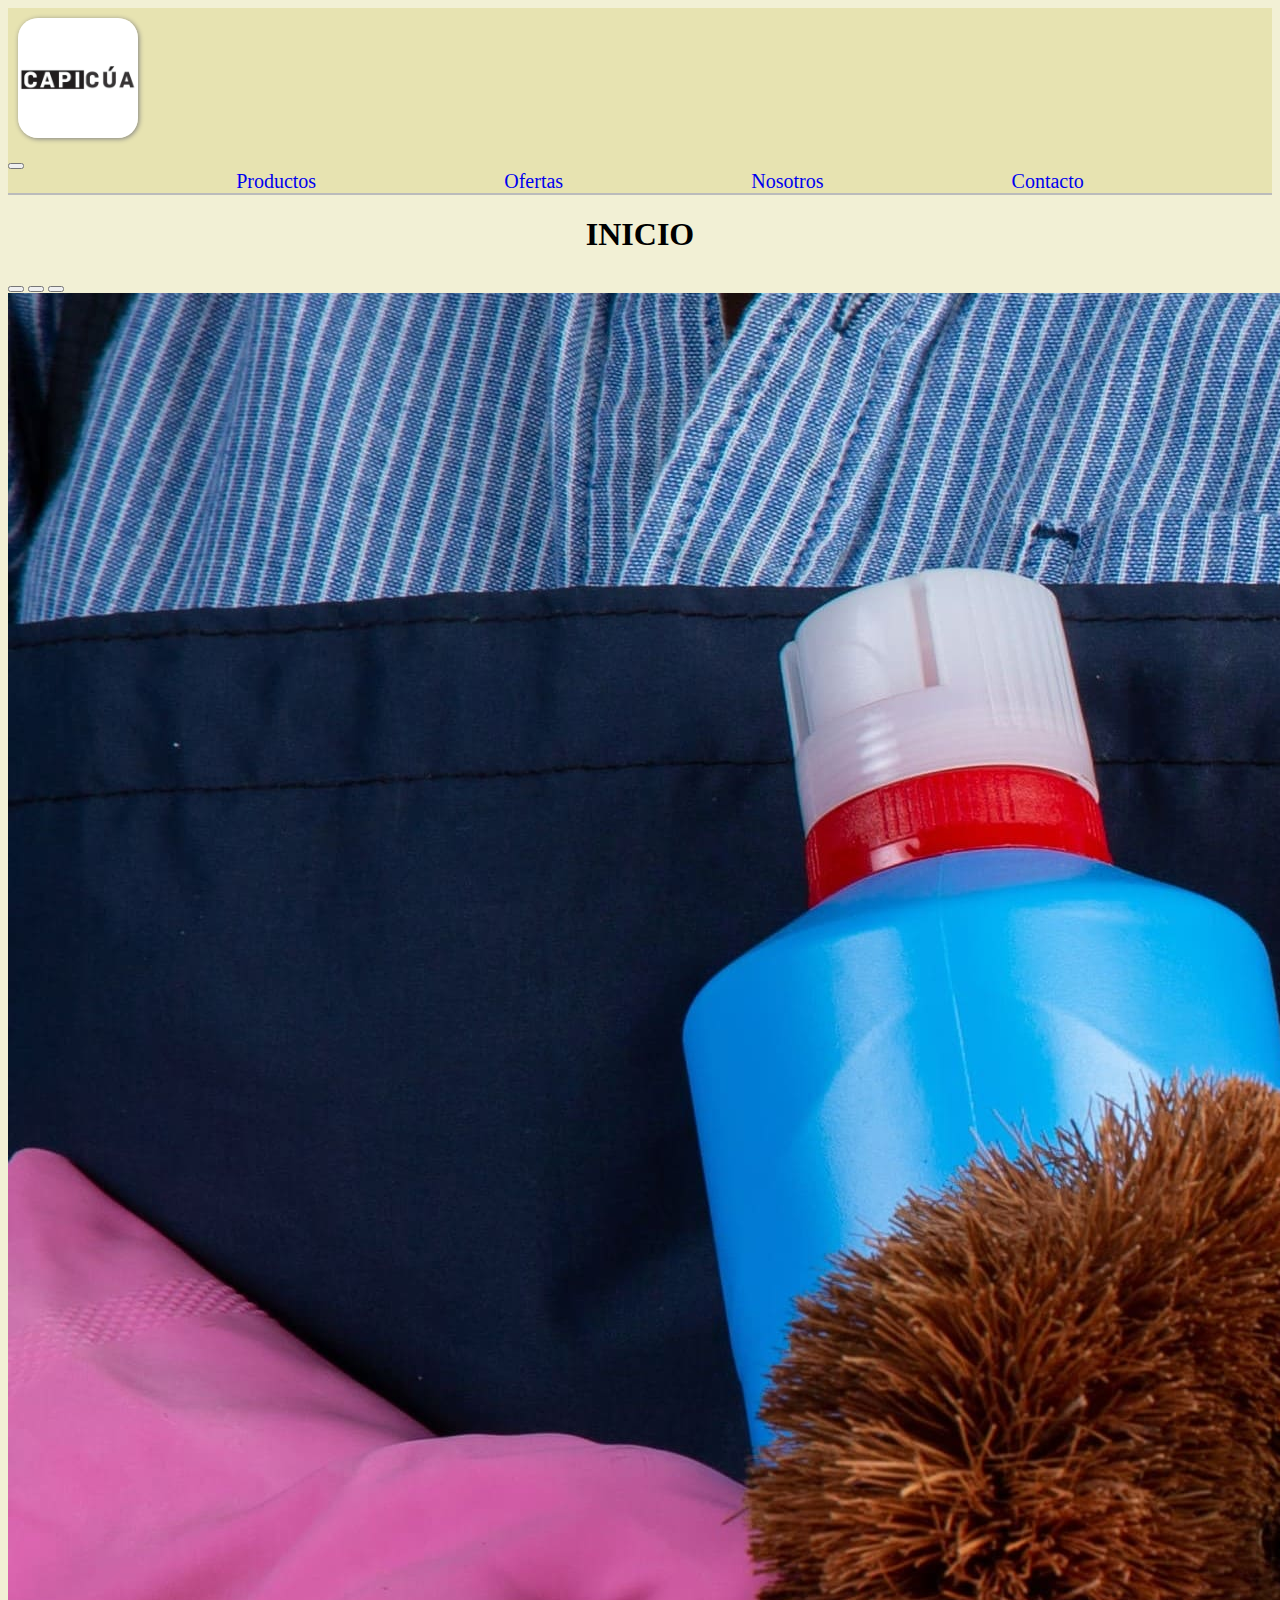
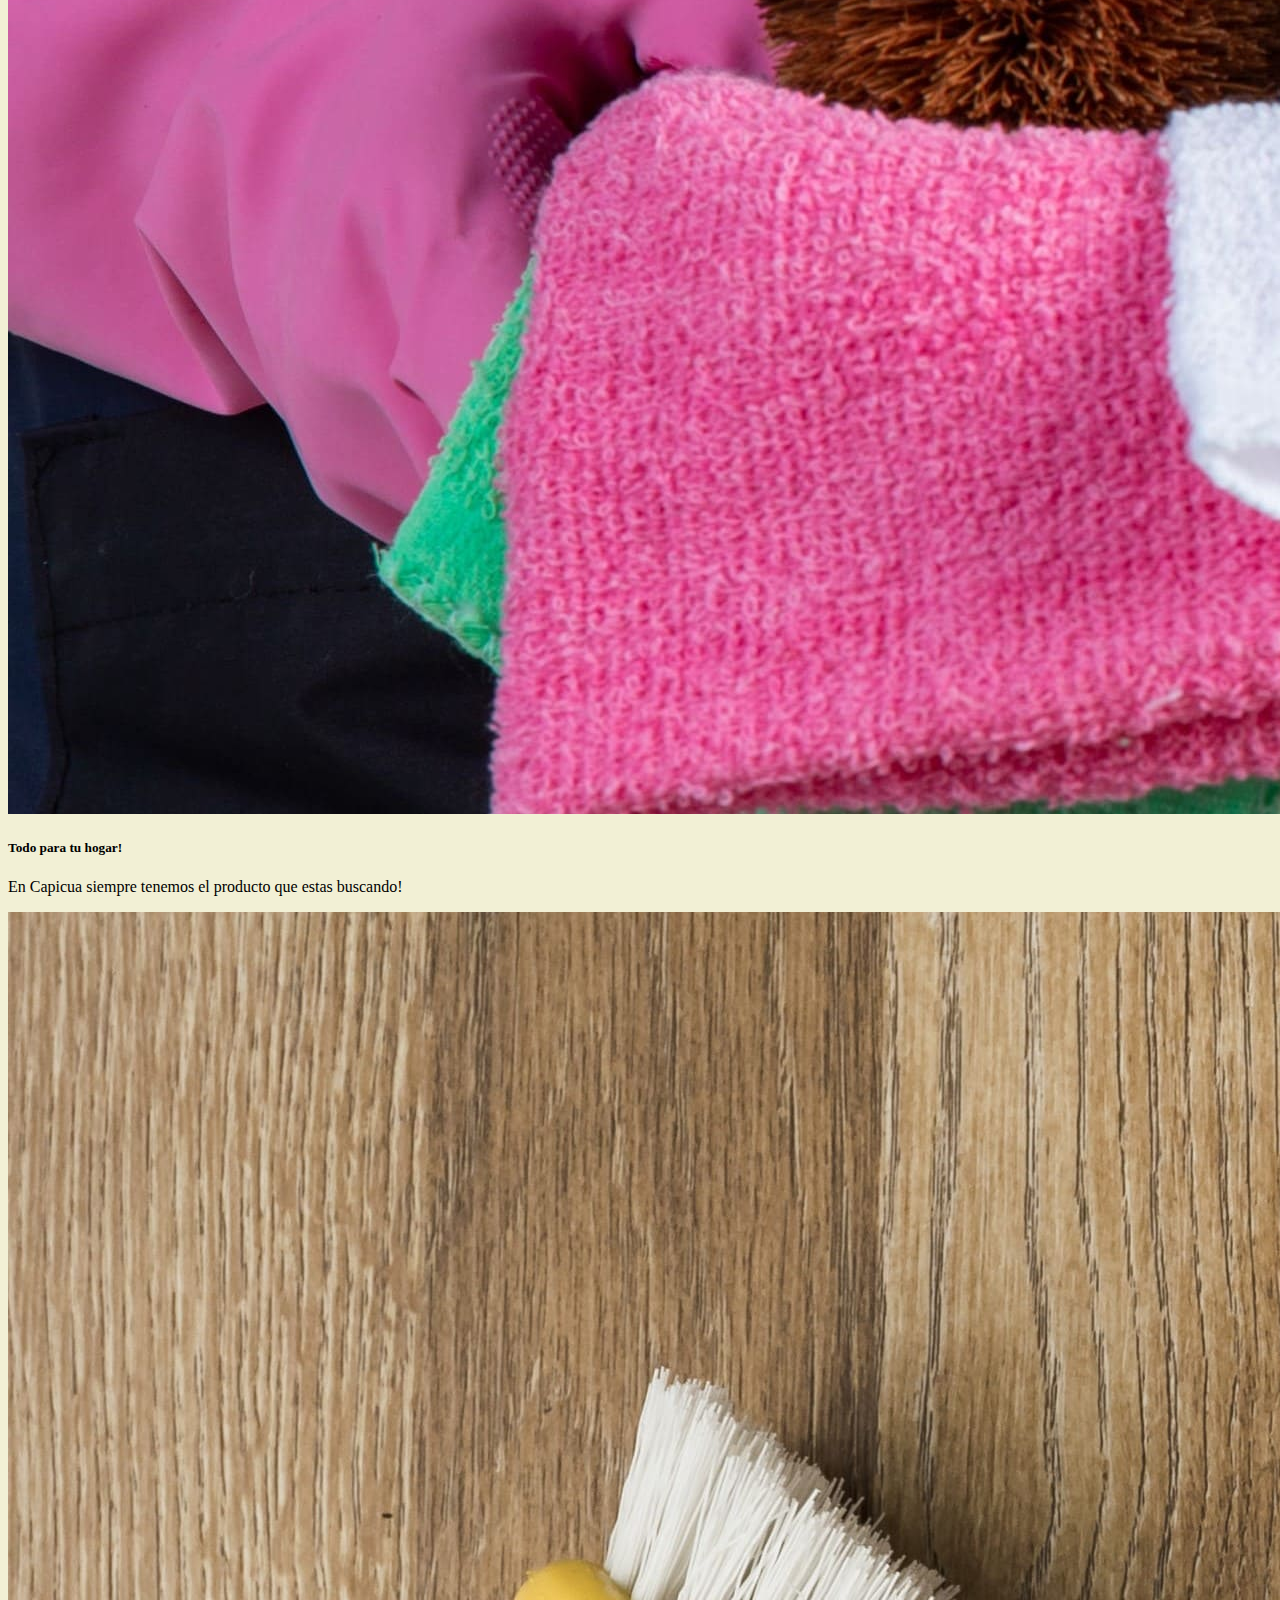
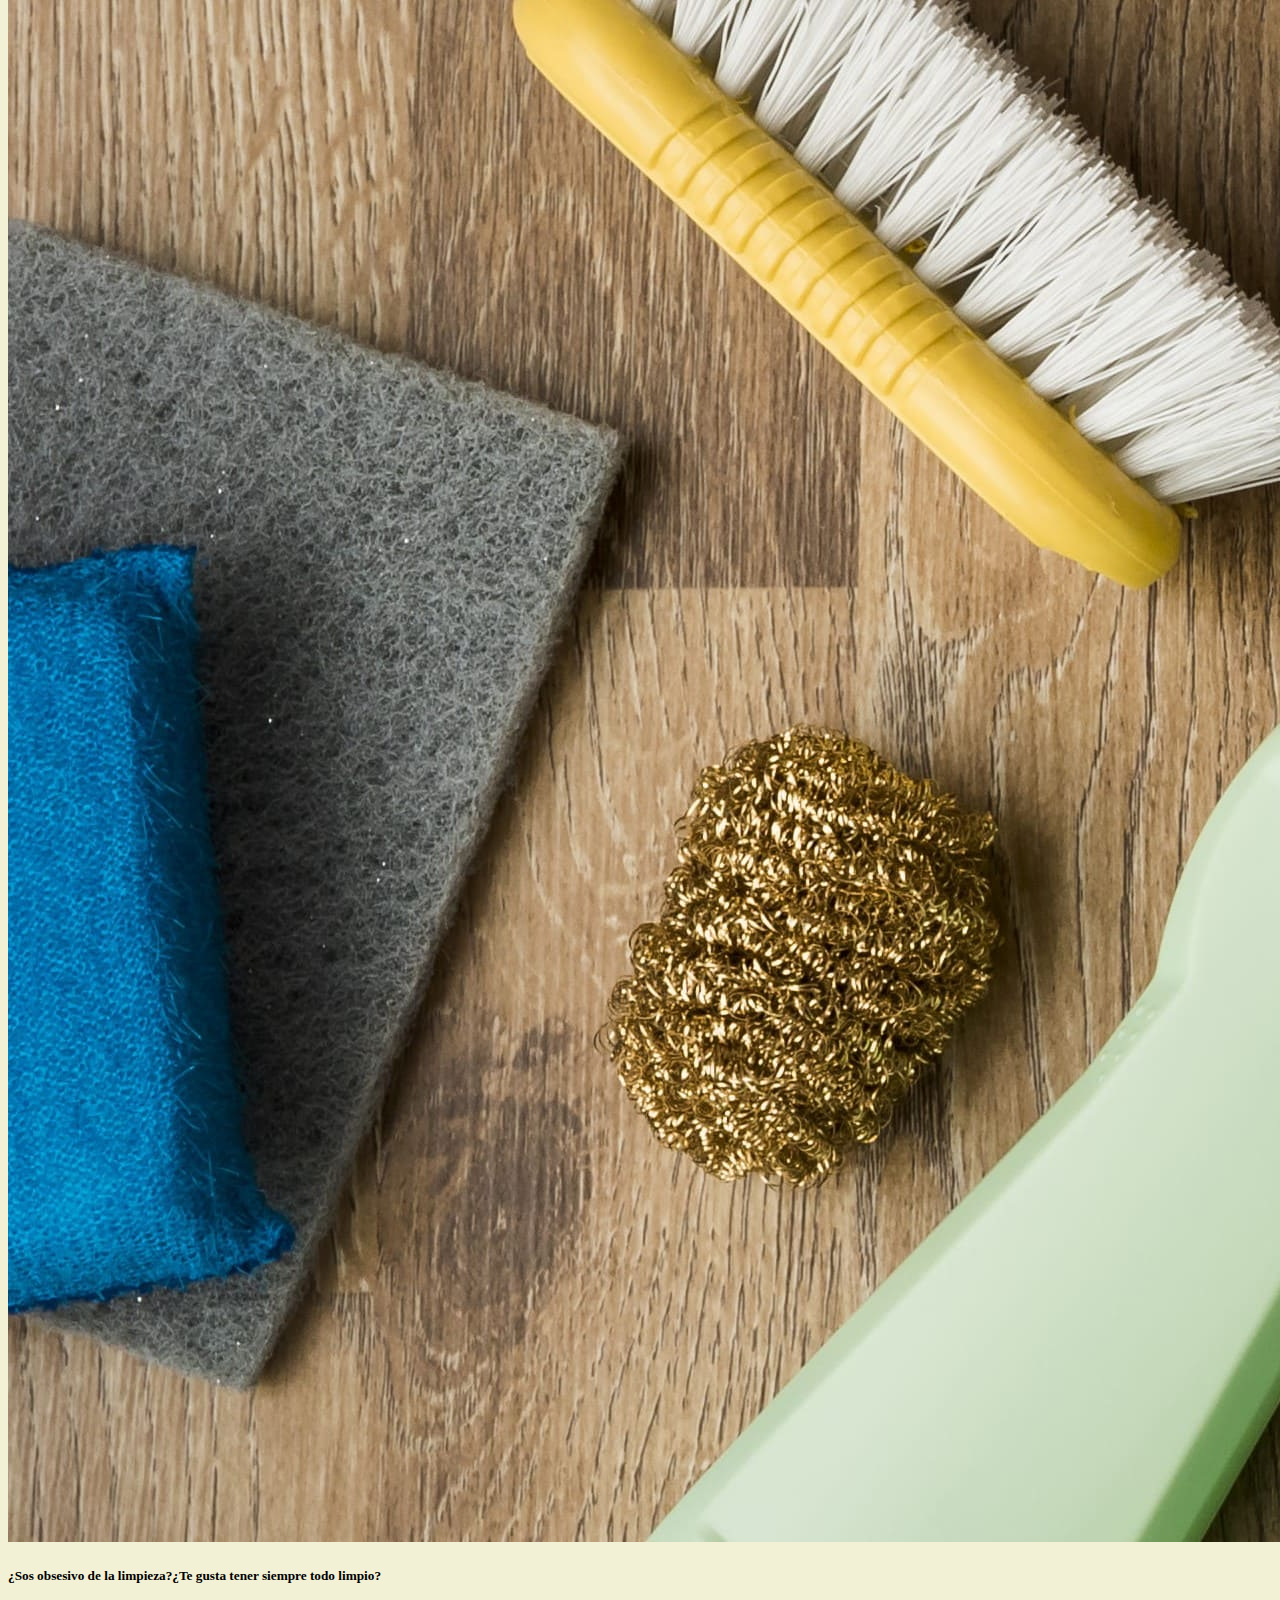
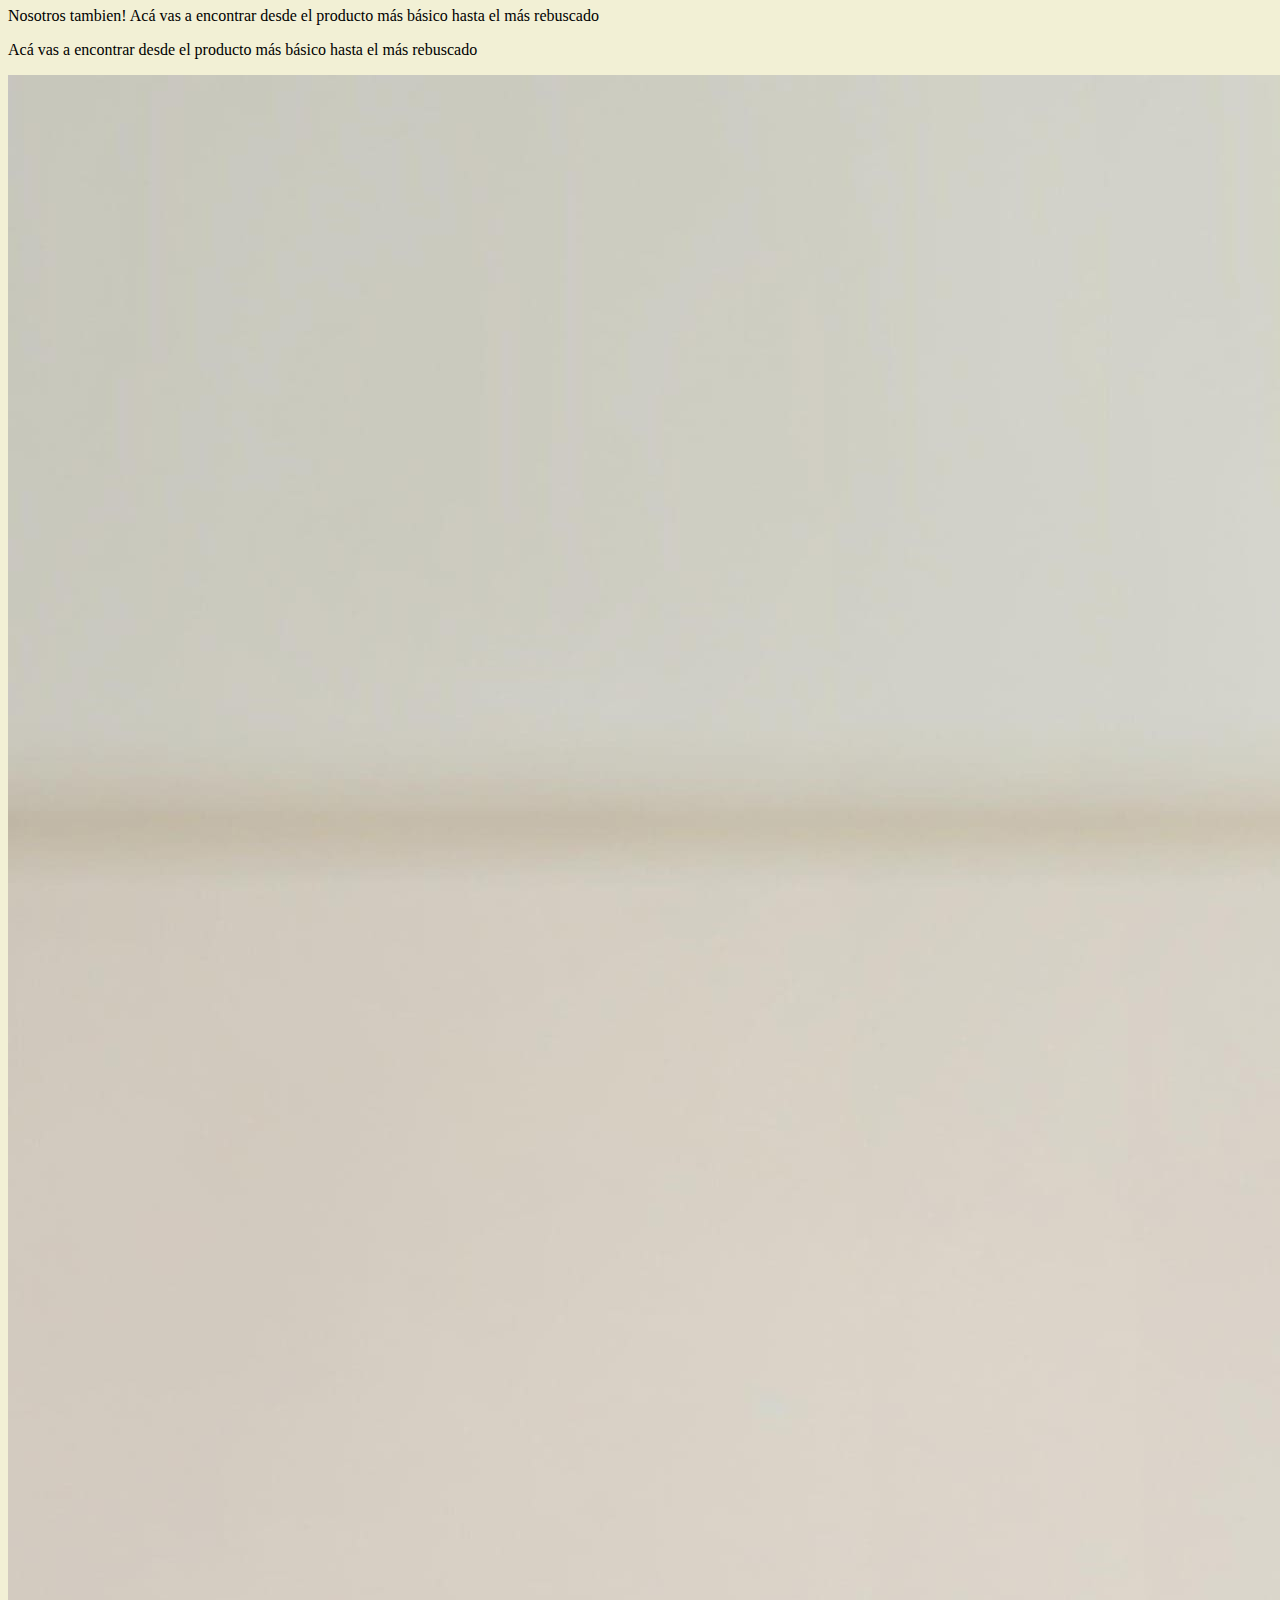
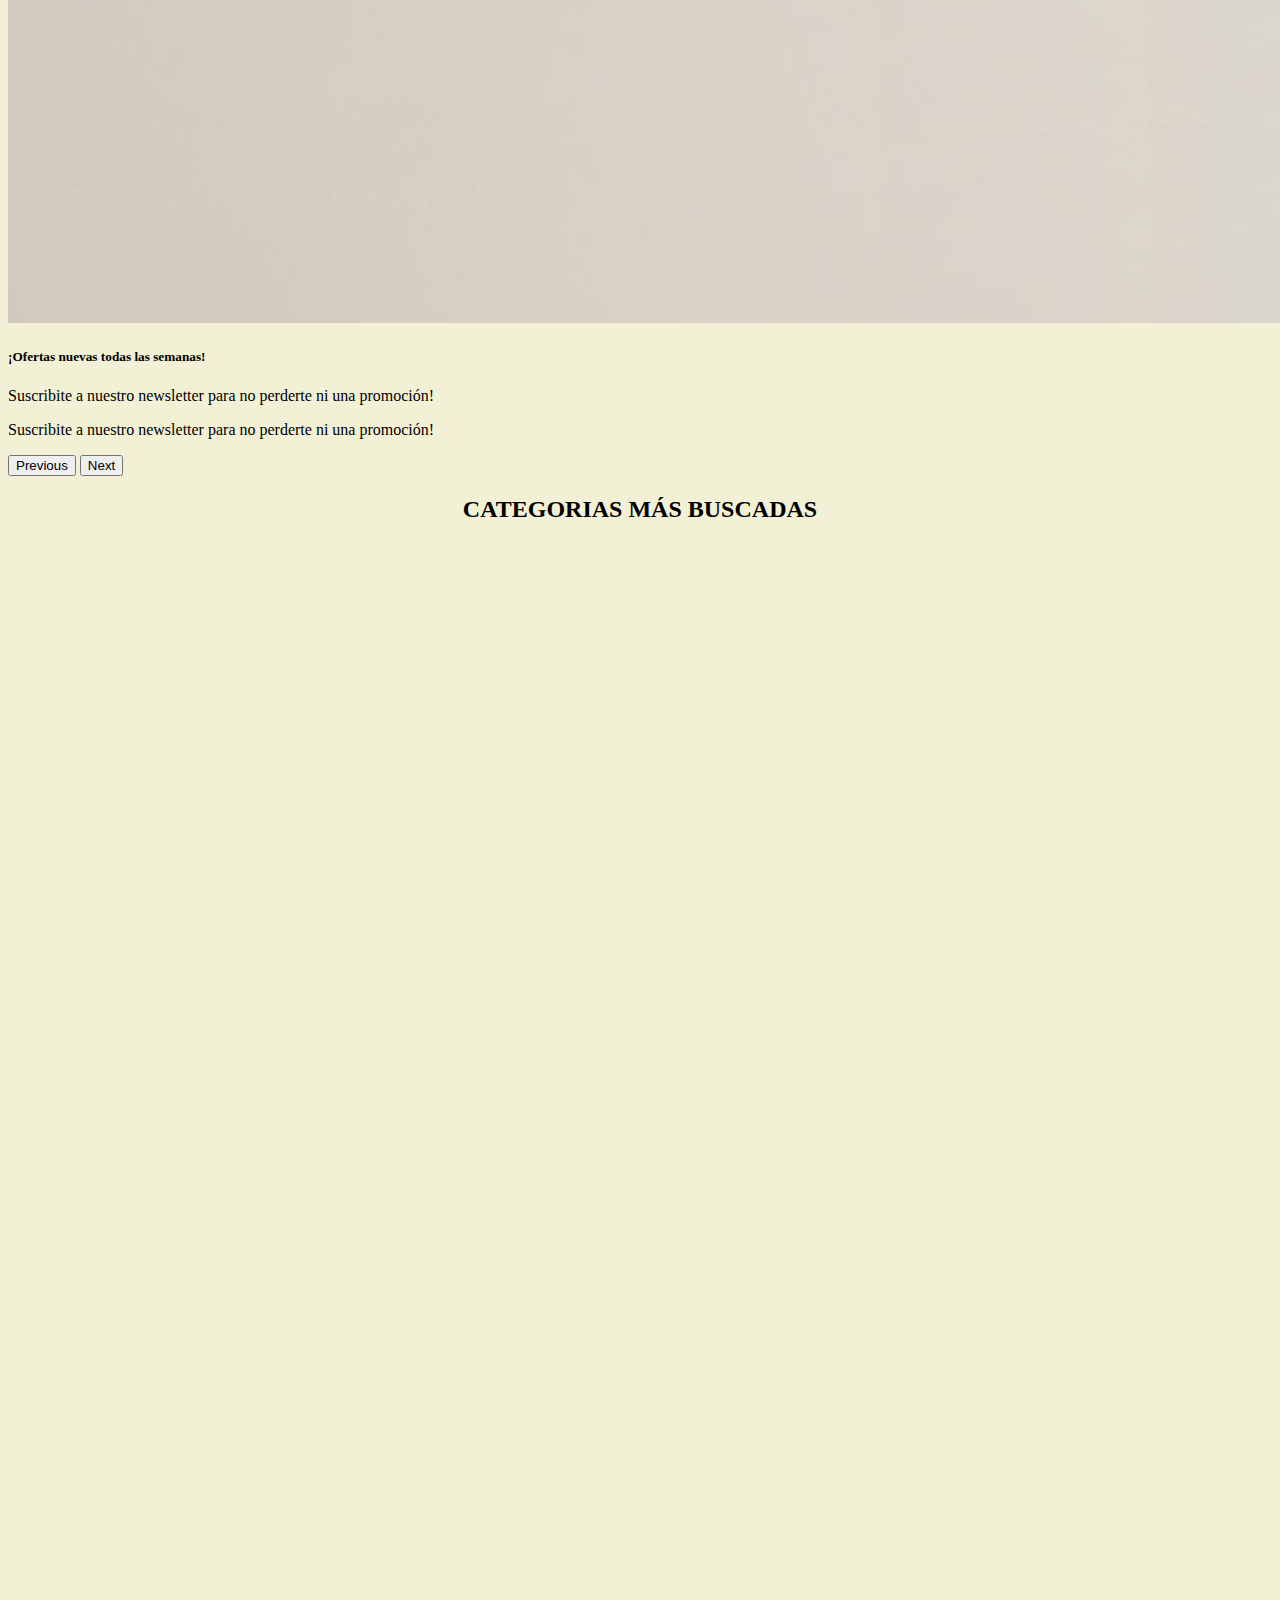
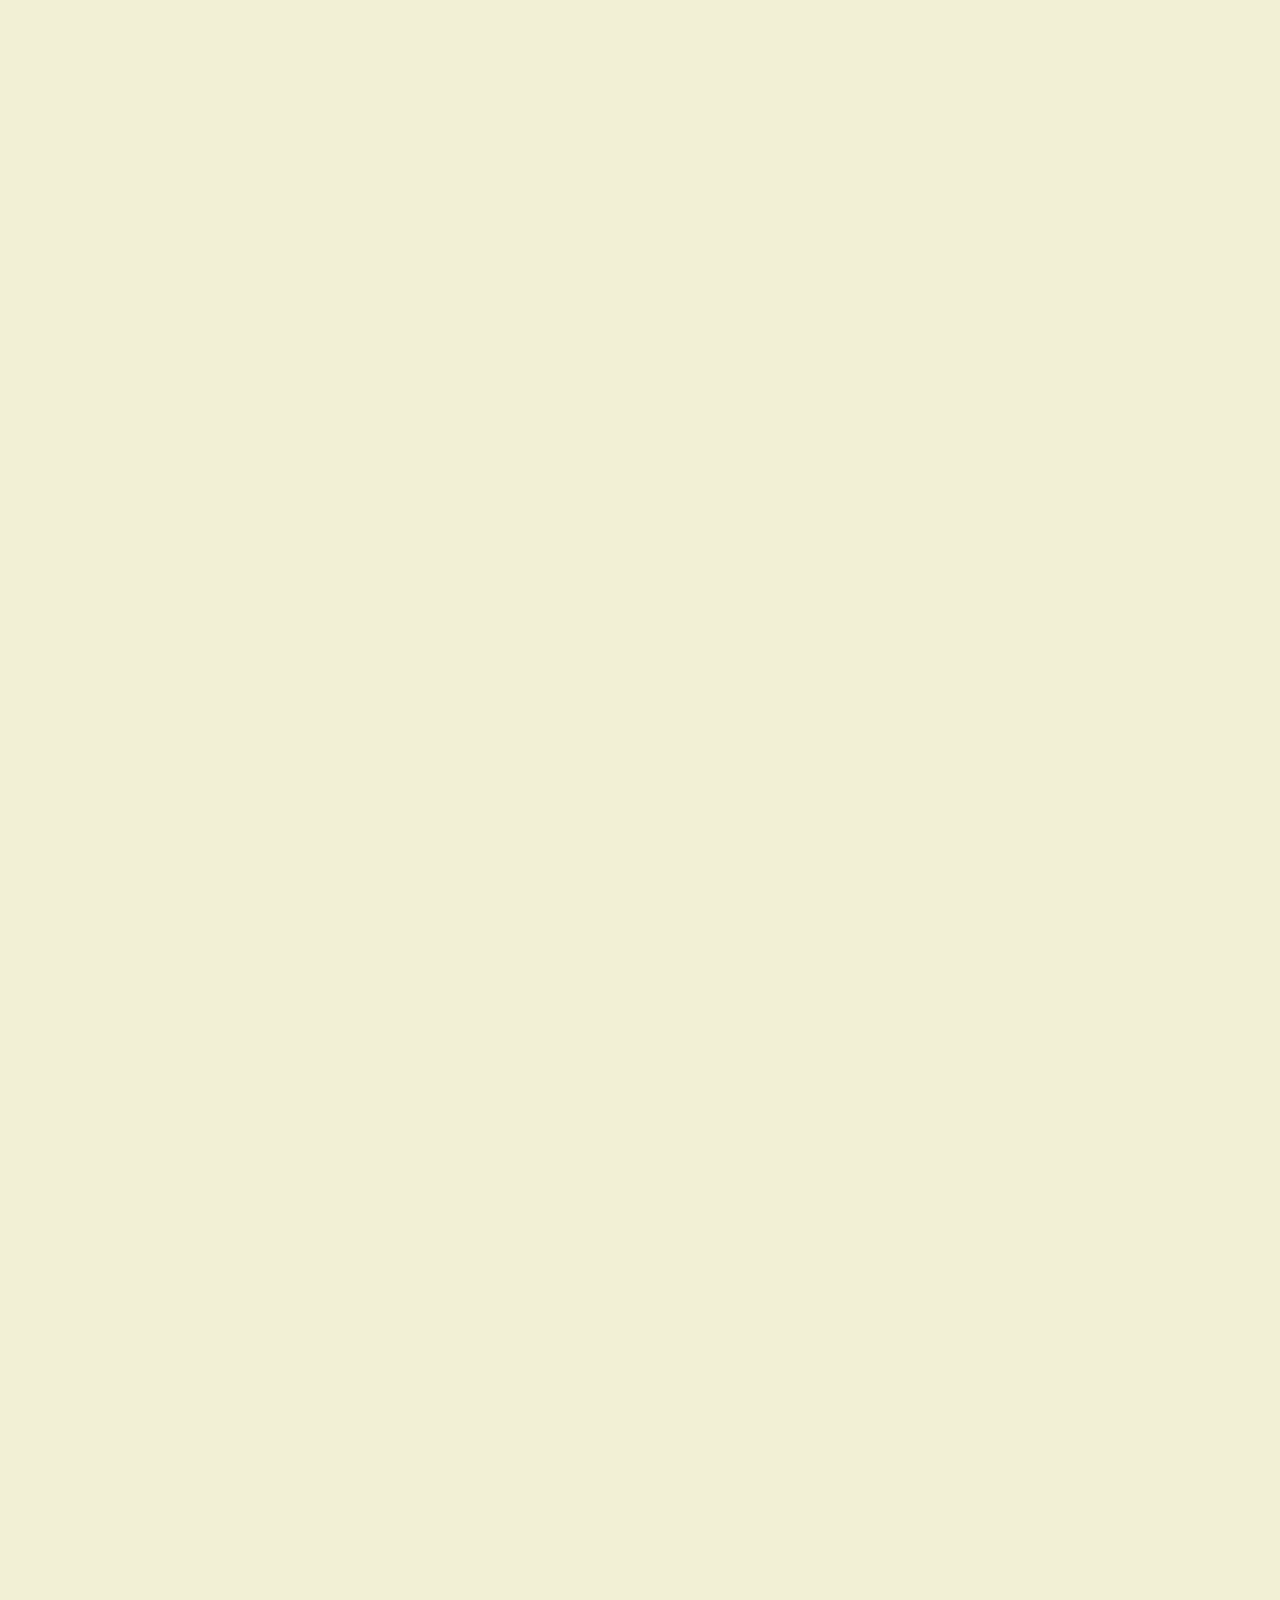
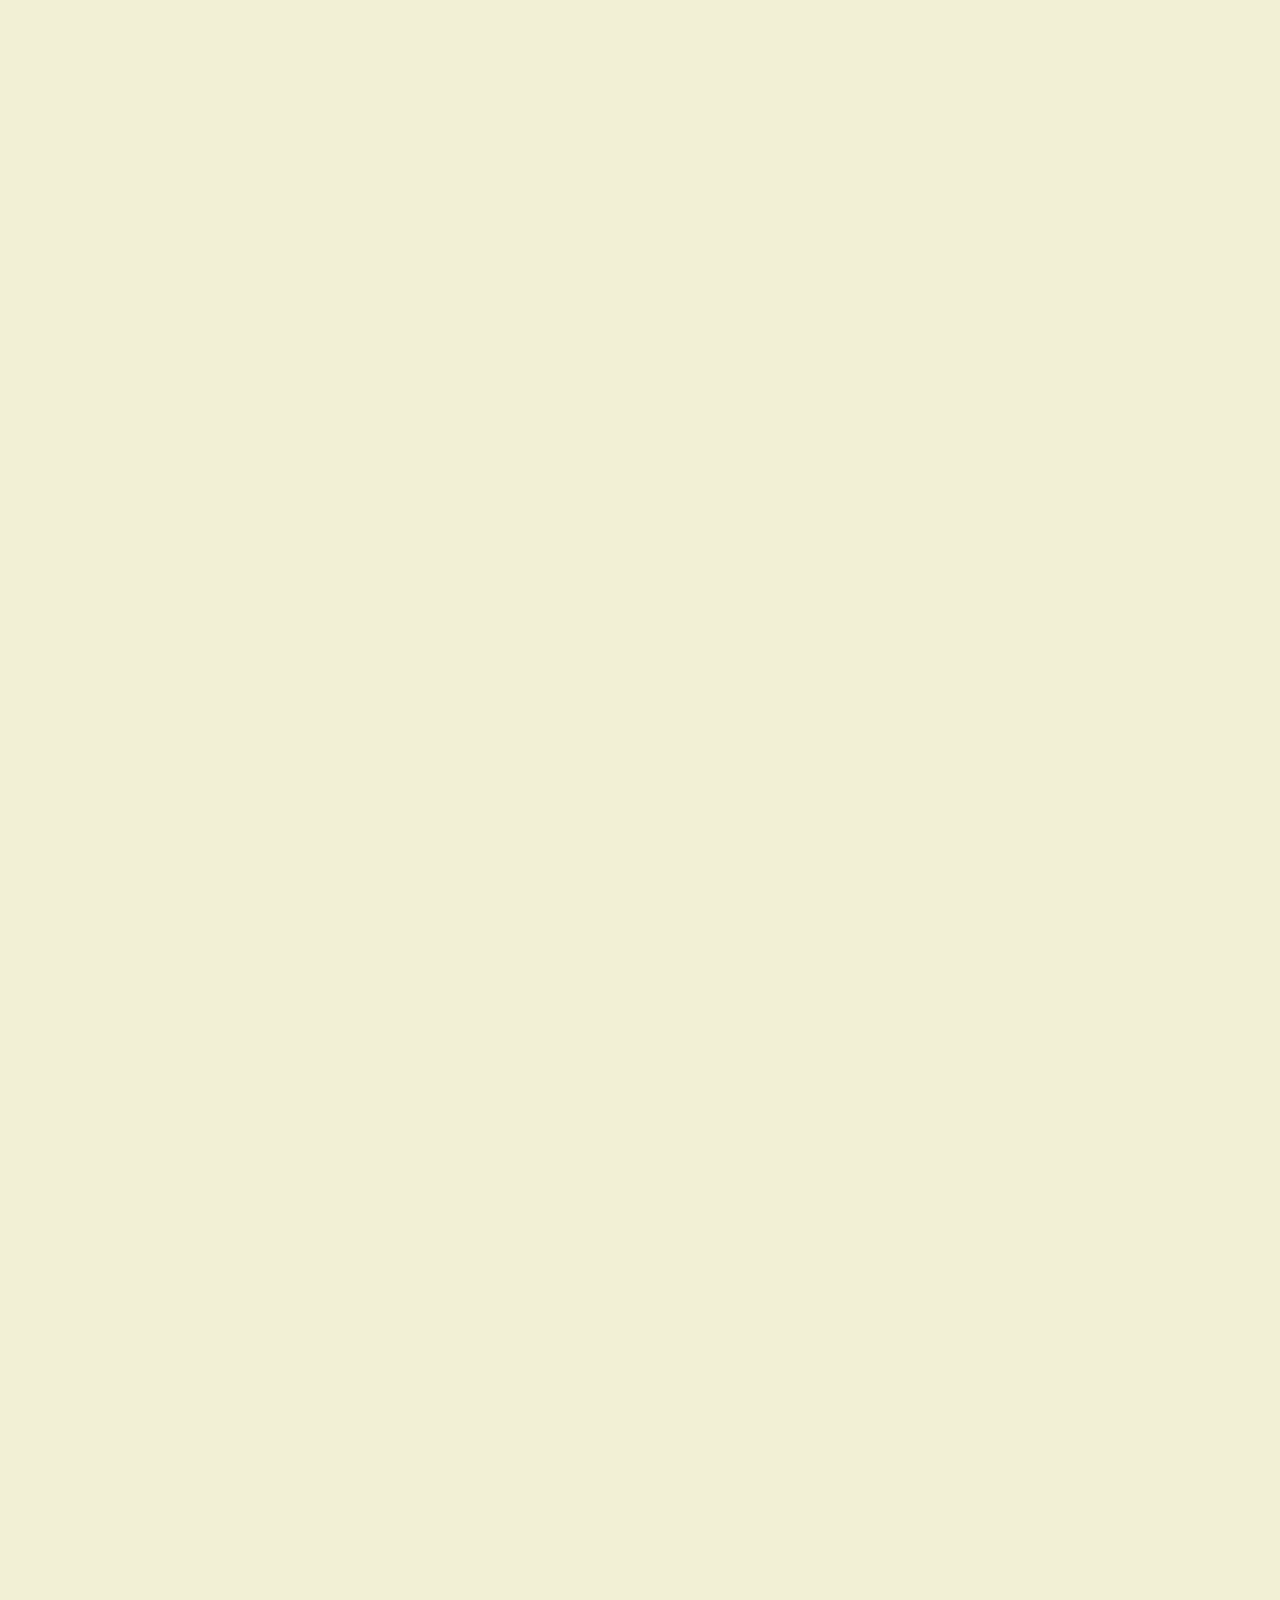
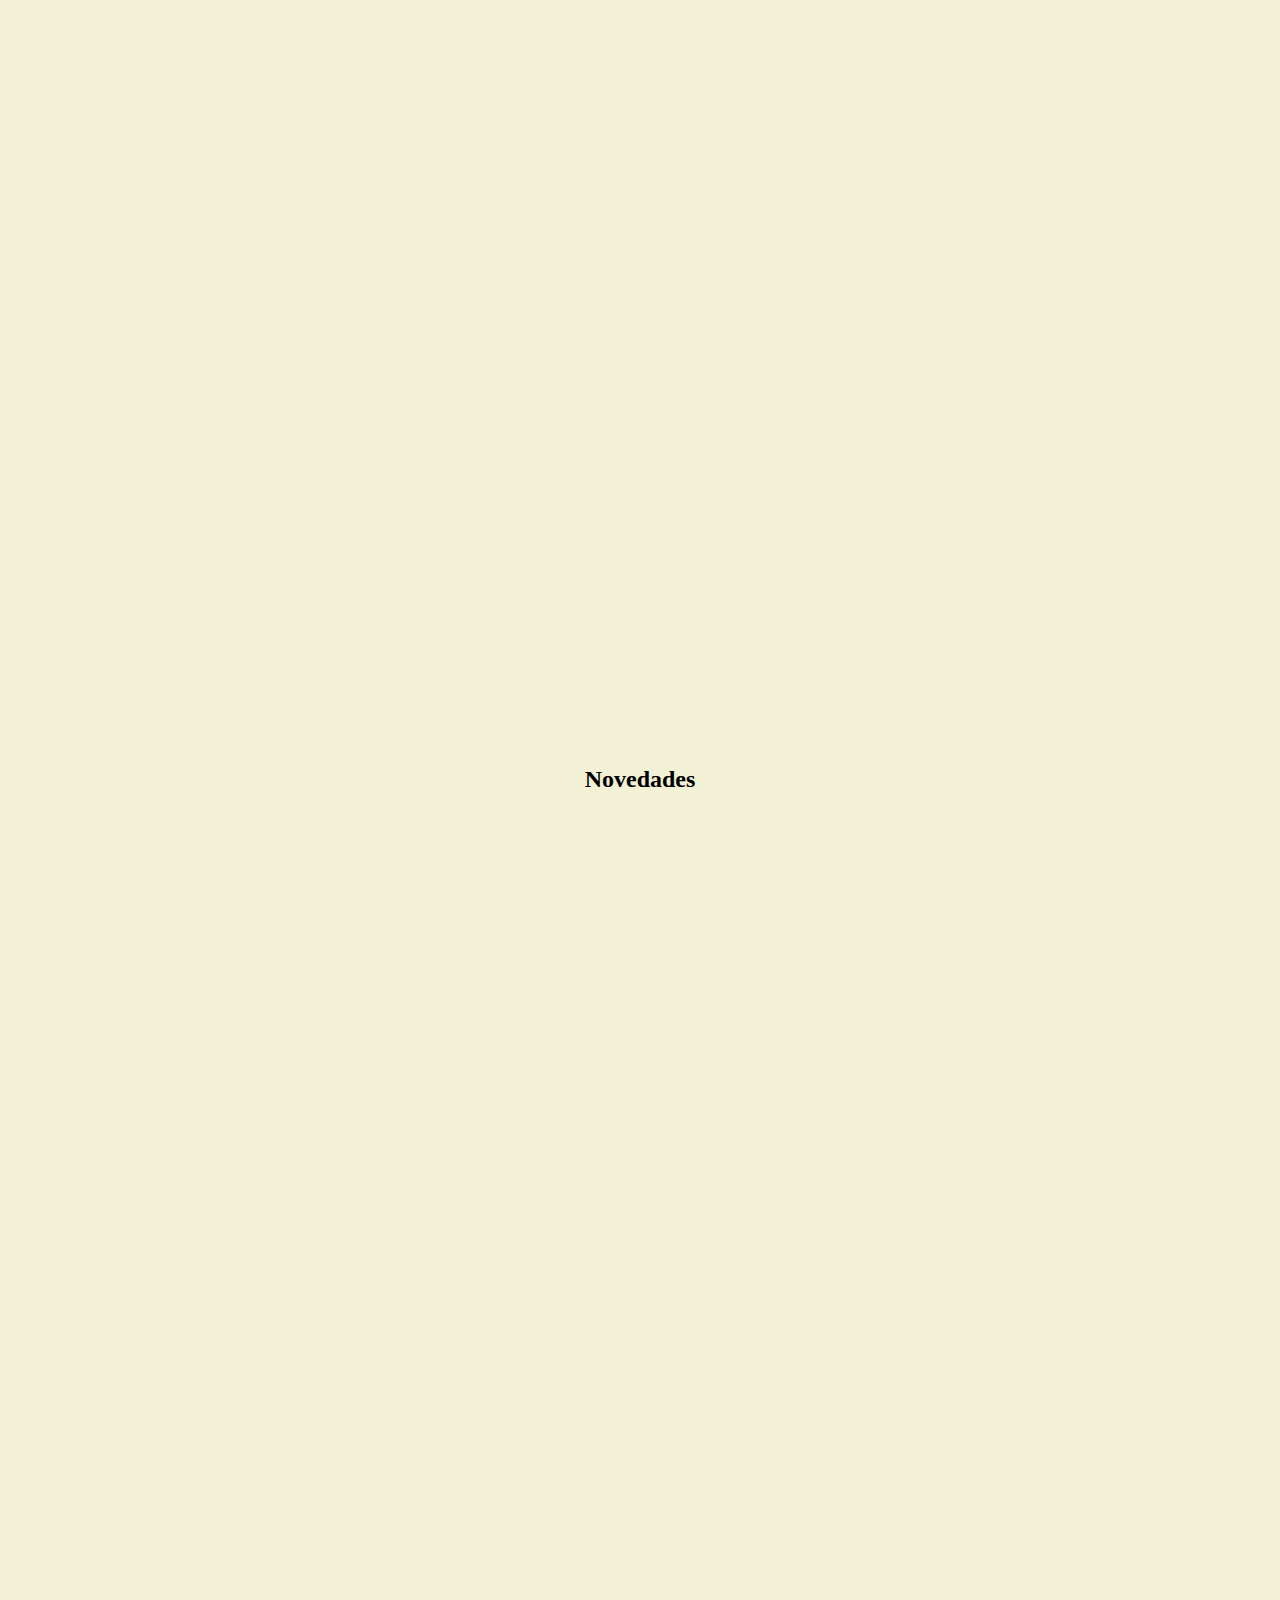
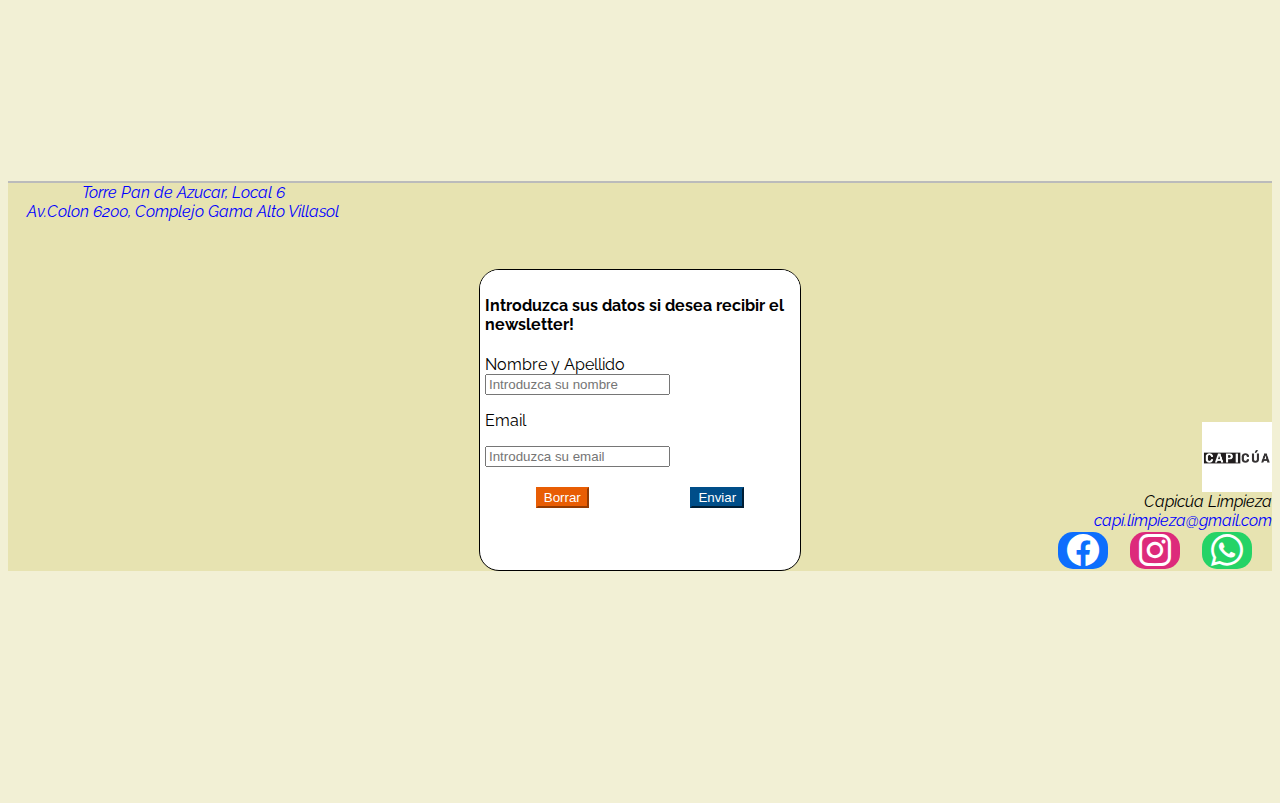
<file: index.html>
<!DOCTYPE html>
<html lang="en">
<head>
    <meta charset="UTF-8">
    <meta http-equiv="X-UA-Compatible" content="IE=edge">
    <meta name="viewport" content="width=device-width, initial-scale=1.0">
    <title>Capicúa - Productos De Limpieza</title>
    <meta name="description" content="En Capicua tenemos todo lo que necesites para la limpieza y cuidado de tu hogar. Entregamos en toda la ciudad de Córdoba.">
    <meta name="keywords" content="CAPICUA, LIMPIEZA, PILETA, BAZAR, HOGAR, CUIDADO, CÓRDOBA">
    <link href="https://cdn.jsdelivr.net/npm/bootstrap@5.0.2/dist/css/bootstrap.min.css" rel="stylesheet" integrity="sha384-EVSTQN3/azprG1Anm3QDgpJLIm9Nao0Yz1ztcQTwFspd3yD65VohhpuuCOmLASjC" crossorigin="anonymous">
    <link rel="stylesheet" href="./estilos/styles.css">
    <link rel="preconnect" href="https://fonts.googleapis.com">
    <link rel="preconnect" href="https://fonts.gstatic.com" crossorigin>
    <link href="https://fonts.googleapis.com/css2?family=Raleway&display=swap" rel="stylesheet">
    <link rel="stylesheet" href="https://cdn.jsdelivr.net/npm/bootstrap-icons@1.5.0/font/bootstrap-icons.css">
    <link href="https://unpkg.com/aos@2.3.1/dist/aos.css" rel="stylesheet"> <!--AOS-->
    <script src="https://unpkg.com/aos@2.3.1/dist/aos.js"></script> 
</head>
<body id="grillaIndex" class="borderIndex gradienteBody">
  <!--Inicio Header-->
  <header id="headerIndex" class="borderIndex d-flex align-items-center">
    <!--Comienzo Nav-->
    <nav class="navbar navbar-expand-lg navbar-light">
            <a class="navbar-brand" href="index.html"><img src="./img/logoCapi.jpg" alt="logocapi" >
            </a>   <!--Logo-->
              <div class="container-fluid hambur"> <!--Menú-->
                <button class="navbar-toggler" type="button" data-bs-toggle="collapse" data-bs-target="#navbarNav" aria-controls="navbarNav" aria-expanded="false" aria-label="Toggle navigation">
                  <span class="navbar-toggler-icon"></span>
                </button>
                <div class="collapse navbar-collapse justify-content-end justify-content-lg-center justify-content-xl-end" id="navbarNav">
                  <ul class="navbar-nav">
                    <li class="nav-item">
                      <a class="nav-link" href="Productos.html">Productos</a>
                    </li>
                    <li class="nav-item">
                      <a class="nav-link" href="Ofertas.html">Ofertas</a>
                    </li>
                    <li class="nav-item">
                      <a class="nav-link" href="Nosotros.html">Nosotros</a>
                    </li>
                    <li class="nav-item">
                      <a class="nav-link" href="Contacto.html" aria-disabled="false">Contacto</a>
                    </li>
                  </ul>
                </div>
              </div> <!--Fin Menú-->
            </nav> <!--Fin Nav-->
  </header> <!--Fin Header-->
    <main id="mainIndex"  class="borderIndex "> <!--Main-->
        <h1 class="centrar mt-2 mb-2">INICIO</h1>
        <!--Comienzo Carrusel-->
        <div id="carouselExampleCaptions" class="carousel slide container-fluid mt-2" data-bs-ride="carousel">
          <div class="carousel-indicators">
            <button type="button" data-bs-target="#carouselExampleCaptions" data-bs-slide-to="0" class="active" aria-current="true" aria-label="Slide 1"></button>
            <button type="button" data-bs-target="#carouselExampleCaptions" data-bs-slide-to="1" aria-label="Slide 2"></button>
            <button type="button" data-bs-target="#carouselExampleCaptions" data-bs-slide-to="2" aria-label="Slide 3"></button>
          </div>
          <div class="carousel-inner">
            <div class="carousel-item active">
              <img src="img/FotoCarrusel1-copia.jpg" class="d-block w-100" alt="FotoCarrusel1">
              <div class="carousel-caption d-block d-md-block paraCarrusel">
                <h5>Todo para tu hogar!</h5>
                <p>En Capicua siempre tenemos el producto que estas buscando!</p>
              </div>
            </div>
            <div class="carousel-item">
              <img src="img/FotoCarrusel2-copia.jpg" class="d-block w-100" alt="FotoCarrusel2">
              <div class="carousel-caption d-block d-sm-block paraCarrusel">
                <h5 class="d-none d-sm-block">¿Sos obsesivo de la limpieza?¿Te gusta tener siempre todo limpio?</h5>
                <p class="d-none d-sm-block"">Nosotros tambien! Acá vas a encontrar desde el producto más básico hasta el más rebuscado</p>
                <p class="d-block d-sm-none fs-6">Acá vas a encontrar desde el producto más básico hasta el más rebuscado</p>
              </div>
            </div>
            <div class="carousel-item">
              <img src="img/FotoCarrusel3-copia.jpg" class="d-block w-100" alt="FotoCarrusel3">
              <div class="carousel-caption d-block d-md-block paraCarrusel">
                <h5 class="d-none d-sm-block">¡Ofertas nuevas todas las semanas!</h5>
                <p class="d-none d-sm-block">Suscribite a nuestro newsletter para no perderte ni una promoción!</p>
                <p class="d-block d-sm-none fs-6">Suscribite a nuestro newsletter para no perderte ni una promoción!</p>
              </div>
            </div>
          </div>
          <button class="carousel-control-prev" type="button" data-bs-target="#carouselExampleCaptions" data-bs-slide="prev">
            <span class="carousel-control-prev-icon" aria-hidden="true"></span>
            <span class="visually-hidden">Previous</span>
          </button>
          <button class="carousel-control-next" type="button" data-bs-target="#carouselExampleCaptions" data-bs-slide="next">
            <span class="carousel-control-next-icon" aria-hidden="true"></span>
            <span class="visually-hidden">Next</span>
          </button>
        </div> <!--Fin Carrusel-->
    <section> <!--Section Categorias Más Buscadas-->
        <h2 class="centrar mt-2 mb-2 text-center">CATEGORIAS MÁS BUSCADAS</h2>
        <div class="container" data-aos="fade-up">
          <div class="row text-center mt-3">
            <div class="col-md-4 col-6 mt-3"><!--Categoria 1-->
              <img src="./img/Ariel.jpg" alt="Ariel" class="img-fluid">
              <h4>Lavarropas</h4>
              <a href="Productos.html"><button type="button" class="btn BotonesIndex btn-lg">Ver Categoría</button></a>
            </div>
            <div class="col-md-4 col-6 mt-3"><!--Categoria 2-->
              <img src="./img/Magistral.jpg" alt="Magistral" class="img-fluid">
              <h4>Vajilla</h4>
              <a href="Productos.html"><button type="button" class="btn BotonesIndex btn-lg">Ver Categoría</button></a>
            </div>
            <div class="col-md-4 col-6 mt-3"> <!--Categoria 3-->
              <img src="./img/AyudinTripleAccion.jpg" alt="AyudinTripleAccion" class="img-fluid">
              <h4>Desinfección</h4>
              <a href="Productos.html"><button type="button" class="btn BotonesIndex btn-lg">Ver Categoría</button></a>
            </div>
            <div class="col-md-4 col-6 mt-3"> <!--Categoria 4-->
              <img src="./img/PastillasCloro.jpg" alt="Cloro" class="img-fluid">
              <h4>Pileta</h4>
              <a href="Productos.html"><button type="button" class="btn BotonesIndex btn-lg">Ver Categoría</button></a>
            </div>
            <div class="col-md-4 col-6 mt-3"> <!--Categoria 5-->
              <img src="./img/Saphirus.jpg" alt="Saphirus" class="img-fluid">
              <h4>Aromatizante</h4>
              <a href="Productos.html"><button type="button" class="btn BotonesIndex btn-lg">Ver Categoría</button></a>
            </div>
            <div class="col-md-4 col-6 mt-3"> <!--Categoria 6-->
              <img src="./img/TermoStanley.jpg" alt="Termo" class="img-fluid">
              <h4>Bazar/Regaleria</h4>
              <a href="Productos.html"><button type="button" class="btn BotonesIndex btn-lg">Ver Categoría</button></a>
            </div>
          </div>
        </div>
      </section> <!--Fin Categorias Máz Buscadas-->
      <h2 class="centrar mb-2 marginNov">Novedades</h2>
    <section class="container-fluid" data-aos="fade-right" data-aos-duration="2000" data-aos-offset="300"> <!--Section Novedades-->
        <div class="padre justify-content-around">
          <div class="hijo1"> <!--Novedad 1-->
            <img src="./img/MopaCentrifuga.png" alt="MopaCentrifuga" class="img-fluid">
            <em class="descripciones d-flex text-center">Mopa Gadnic con Balde Escurridor Centrífugo c/ Pedal</em>
          </div>
          <div class="hijo2"> <!--Novedad 2-->
            <img src="./img/EscobillaTecho.png" alt="EscobillaTecho" class="img-fluid">
            <em class="descripciones d-flex text-center">Escobilla Limpia Techo Fiorentina 1.5Mts</em>
          </div>
          <div class="hijo3"> <!--Novedad 3-->
            <img src="./img/PouchPedigree.jpg" alt="Pouch" class="img-fluid">
            <em class="descripciones d-flex text-center">Pouch (Húmedo) Para Perro Pedigree 100gr</em>
          </div>
          <div class="hijo4"> <!--Novedad 4-->
            <img src="./img/AzufreBarra.jpg" alt="Azufre" class="img-fluid">
            <em class="descripciones d-flex text-center">Azufre en Barra Puro, 5 unidades</em>
        </div>
      </div>
        </div>
      </section> <!--Fin Section Novedades-->
    </main> <!--Fin Main-->
    <footer id="footerIndex" class="borderIndex mt-5"> <!--Footer-->
    <div class="footer mt-2">
        <div class="footerMap"> <!--IFrame-->
            <iframe src="https://www.google.com/maps/embed?pb=!1m18!1m12!1m3!1d4050.1513613558627!2d-64.26216966531447!3d-31.393242246000412!2m3!1f0!2f0!3f0!3m2!1i1024!2i768!4f13.1!3m3!1m2!1s0x94329f2340e81577%3A0x7e59df54e164d3e6!2sAv.%20Col%C3%B3n%206200%2C%20X5003DFT%20C%C3%B3rdoba!5e0!3m2!1ses-419!2sar!4v1625288184019!5m2!1ses-419!2sar" width="350" height="350" style="border:0;" allowfullscreen="" loading="lazy" class=""></iframe>
            <em class="infoNosotros descripciones">Av.Colon 6200, Complejo Gama Alto Villasol</em>
            <em class="infoNosotros descripciones">Torre Pan de Azucar, Local 6</em>
        </div> <!--Fin Iframe-->
        <div class="newsletter container mt-2"> <!--Newsletter-->
            <form action="#" method="GET" class="">
                <h4>Introduzca sus datos si desea recibir el newsletter!</h4>
                <div class="form-group">
                <label for="nombre">Nombre y Apellido</label>
                <input type="text"id="text" class="form-control"placeholder="Introduzca su nombre" required>
            </div>
                <p>Email</p>
                <input type="email"id="email" placeholder="Introduzca su email" required>
                <div class="botonesNews">
                    <button type="button" class="btn btnNewsDel">Borrar</button>
                    <button type="button" class="btn btnNewsSend">Enviar</button>
                </div>
           </form>
        </div> 
        <div class="padreRedes"> <!--Redes y Logo-->
            <div class="footerLogo">
                <img src="./img/logoCapi.jpg" alt="logocapifooter" class="logoFooter">
                <em class="">Capicúa Limpieza</em>
                <em class="infoNosotros">capi.limpieza@gmail.com</em>
            </div>
            <div class="footerRedes">
                <a href="https://www.facebook.com/CapicuaLimpieza/" target="_blank" class="redes btn--facebook"><i class="bi bi-facebook"></i></a>
                <a href="https://www.instagram.com/capilimpieza/?hl=es-la" target="_blank" class="redes btn--instagram"><i class="bi bi-instagram"></i></a>
                <a href="" target="_blank" class="redes btn--whatsapp"><i class="bi bi-whatsapp"></i></a>
            </div>
        </div>  
    </div> 
</footer> <!--Fin Footer-->
<script src="https://cdn.jsdelivr.net/npm/bootstrap@5.0.2/dist/js/bootstrap.bundle.min.js" integrity="sha384-MrcW6ZMFYlzcLA8Nl+NtUVF0sA7MsXsP1UyJoMp4YLEuNSfAP+JcXn/tWtIaxVXM" crossorigin="anonymous"></script>
<script>  
  AOS.init({
  });
</script>
</body>
</html>
</file>
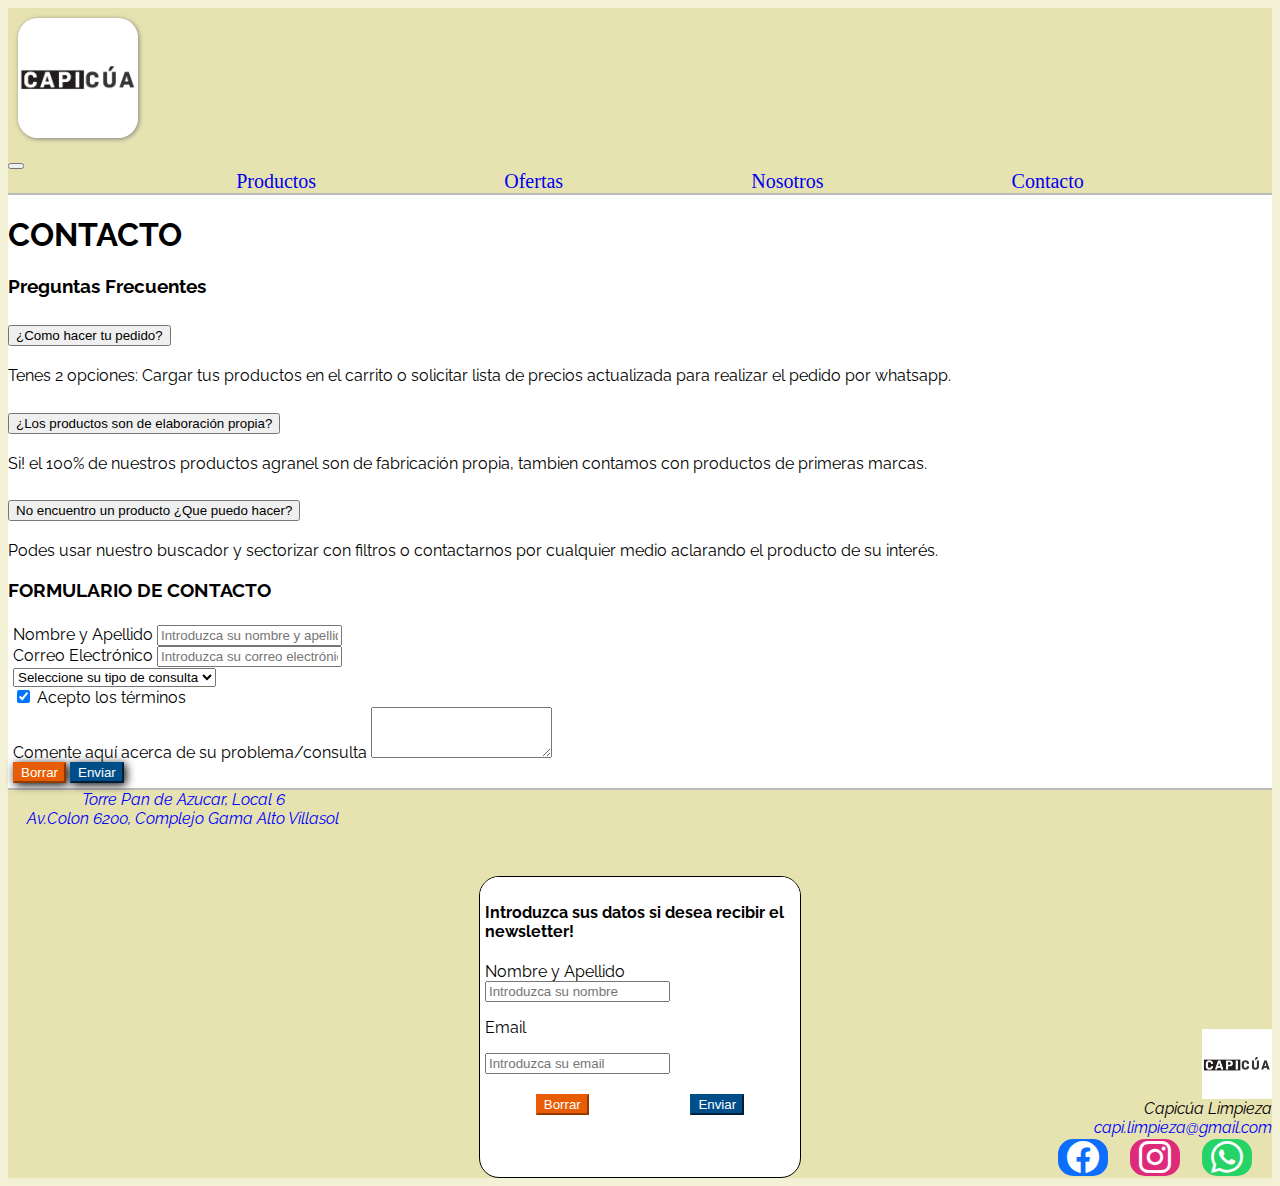
<file: Contacto.html>
<!doctype html>
<html lang="en">
<head>
    <meta charset="UTF-8">
    <meta http-equiv="X-UA-Compatible" content="IE=edge">
    <meta name="viewport" content="width=device-width, initial-scale=1.0">
    <title>Capicúa Limpieza - Contacto</title>
    <meta name="description" content="Formulario de contacto, preguntas frecuentes, redes, información sobre novedades, lista de precios actualizada.">
    <meta name="keywords" content="FAQS, PREGUNTAS, CONSULTA, PROBLEMA, LISTA DE PRECIOS, LISTA, PRECIOS, NOVEDADES, CONTACTO,">
    <link href="https://cdn.jsdelivr.net/npm/bootstrap@5.0.2/dist/css/bootstrap.min.css" rel="stylesheet" integrity="sha384-EVSTQN3/azprG1Anm3QDgpJLIm9Nao0Yz1ztcQTwFspd3yD65VohhpuuCOmLASjC" crossorigin="anonymous">
    <link rel="stylesheet" href="./estilos/styles.css">
    <link rel="preconnect" href="https://fonts.googleapis.com">
    <link rel="preconnect" href="https://fonts.gstatic.com" crossorigin>
    <link href="https://fonts.googleapis.com/css2?family=Raleway&display=swap" rel="stylesheet">
    <link rel="stylesheet" href="https://cdn.jsdelivr.net/npm/bootstrap-icons@1.5.0/font/bootstrap-icons.css">
    <link href="https://unpkg.com/aos@2.3.1/dist/aos.css" rel="stylesheet"> <!--AOS-->
    <script src="https://unpkg.com/aos@2.3.1/dist/aos.js"></script> 
</head>
  <body>
    <header id="headerIndex" class="borderIndex d-flex align-items-center">
      <!--Comienzo Nav-->
      <nav class="navbar navbar-expand-lg navbar-light">
              <a class="navbar-brand" href="index.html"><img src="./img/logoCapi.jpg" alt="logocapi">
              </a>   <!--Logo-->
                <div class="container-fluid hambur"> <!--Menú-->
                  <button class="navbar-toggler" type="button" data-bs-toggle="collapse" data-bs-target="#navbarNav" aria-controls="navbarNav" aria-expanded="false" aria-label="Toggle navigation">
                    <span class="navbar-toggler-icon"></span>
                  </button>
                  <div class="collapse navbar-collapse justify-content-end justify-content-lg-center justify-content-xl-end" id="navbarNav">
                    <ul class="navbar-nav">
                      <li class="nav-item">
                        <a class="nav-link" href="Productos.html">Productos</a>
                      </li>
                      <li class="nav-item">
                        <a class="nav-link" href="Ofertas.html">Ofertas</a>
                      </li>
                      <li class="nav-item">
                        <a class="nav-link" href="Nosotros.html">Nosotros</a>
                      </li>
                      <li class="nav-item">
                        <a class="nav-link" href="Contacto.html" aria-disabled="false">Contacto</a>
                      </li>
                    </ul>
                  </div>
                </div> <!--Fin Menú-->
              </nav> <!--Fin Nav-->
    </header> <!--Fin Header-->
    <main class="contacto pt-3 fuenteContacto paraForm"> <!--Main-->
    <H1 class="text-center mt-2 mb-3">CONTACTO</H1>
    <div class="container"> <!--FAQS-->
        <div class="row justify-content-center">
            <div class="col-md-6 col-sd-2 text-center">
                <h3>Preguntas Frecuentes</h3>
                <div class="accordion accordion-flush" id="accordionFlushExample">
                    <div class="accordion-item">
                      <h2 class="accordion-header" id="flush-headingOne">
                        <button class="accordion-button collapsed" type="button" data-bs-toggle="collapse" data-bs-target="#flush-collapseOne" aria-expanded="false" aria-controls="flush-collapseOne">
                          ¿Como hacer tu pedido?
                        </button>
                      </h2>
                      <div id="flush-collapseOne" class="accordion-collapse collapse" aria-labelledby="flush-headingOne" data-bs-parent="#accordionFlushExample">
                        <div class="accordion-body">Tenes 2 opciones: Cargar tus productos en el carrito o solicitar lista de precios actualizada para realizar el pedido por whatsapp. </div>
                      </div>
                    </div>
                    <div class="accordion-item">
                      <h2 class="accordion-header" id="flush-headingTwo">
                        <button class="accordion-button collapsed" type="button" data-bs-toggle="collapse" data-bs-target="#flush-collapseTwo" aria-expanded="false" aria-controls="flush-collapseTwo">
                          ¿Los productos son de elaboración propia?
                        </button>
                      </h2>
                      <div id="flush-collapseTwo" class="accordion-collapse collapse" aria-labelledby="flush-headingTwo" data-bs-parent="#accordionFlushExample">
                        <div class="accordion-body">Si! el 100% de nuestros productos agranel son de fabricación propia, tambien contamos con productos de primeras marcas.</div>
                      </div>
                    </div>
                    <div class="accordion-item">
                      <h2 class="accordion-header" id="flush-headingThree">
                        <button class="accordion-button collapsed" type="button" data-bs-toggle="collapse" data-bs-target="#flush-collapseThree" aria-expanded="false" aria-controls="flush-collapseThree">
                          No encuentro un producto ¿Que puedo hacer?
                        </button>
                      </h2>
                      <div id="flush-collapseThree" class="accordion-collapse collapse" aria-labelledby="flush-headingThree" data-bs-parent="#accordionFlushExample">
                        <div class="accordion-body">Podes usar nuestro buscador y sectorizar con filtros o contactarnos por cualquier medio aclarando el producto de su interés.</div>
                      </div>
                    </div>
                  </div>
            </div>
        </div>
    </div> <!--Fin FAQS-->
    <div class="container mt-3 pb-2"> <!--CONTACTO-->
        <h3 class="text-center">FORMULARIO DE CONTACTO</h3>
        <form class="paraForm" action="#" method="get">
        <div class="mb-3 mt-2">
            <label for="exampleFormControlInput1" class="form-label">Nombre y Apellido</label>
            <input type="text" class="form-control" id="exampleFormControlInput1" placeholder="Introduzca su nombre y apellido" required>
        </div>
        <div class="mb-3 mt-2">
            <label for="exampleFormControlInput1" class="form-label">Correo Electrónico</label>
            <input type="email" class="form-control" id="exampleFormControlInput1" placeholder="Introduzca su correo electrónico" required>
          </div>
          <select class="form-select mt-3" aria-label="Default select example" required>
            <option disabled selected>Seleccione su tipo de consulta</option>
            <option value="1">Consulta</option>
            <option value="2">Problema</option>
            <option value="3">Lista de precios</option>
          </select>
          <div class="form-check mt-3">
            <input class="form-check-input" type="checkbox" value="" id="flexCheckChecked" checked>
            <label class="form-check-label" for="flexCheckChecked" aria-required="true">
              Acepto los términos
            </label>
          </div>
          <div class="mb-3 mt-3">
            <label for="exampleFormControlTextarea1" class="form-label">Comente aquí acerca de su problema/consulta</label>
            <textarea class="form-control" id="exampleFormControlTextarea1" rows="3" required></textarea>
          </div>
        <div class="d-flex justify-content-end">
          <input type="reset" value="Borrar" class="btn btnContactoD me-2 sombra">
          <input type="submit" value="Enviar" class="btn btnContactoS me-2 sombra" >
        </div>
        </form>
    </div> <!--Fin Contacto-->
    </main> <!--Fin Main-->
    <footer id="footerIndex" class="borderIndex pt-2"> <!--Footer-->
      <div class="footer">
          <div class="footerMap"> <!--Iframe-->
              <iframe src="https://www.google.com/maps/embed?pb=!1m18!1m12!1m3!1d4050.1513613558627!2d-64.26216966531447!3d-31.393242246000412!2m3!1f0!2f0!3f0!3m2!1i1024!2i768!4f13.1!3m3!1m2!1s0x94329f2340e81577%3A0x7e59df54e164d3e6!2sAv.%20Col%C3%B3n%206200%2C%20X5003DFT%20C%C3%B3rdoba!5e0!3m2!1ses-419!2sar!4v1625288184019!5m2!1ses-419!2sar" width="350" height="350" style="border:0;" allowfullscreen="" loading="lazy" class=""></iframe>
              <em class="infoNosotros descripciones">Av.Colon 6200, Complejo Gama Alto Villasol</em>
              <em class="infoNosotros descripciones">Torre Pan de Azucar, Local 6</em>
          </div>
          <div class="newsletter container"> <!--Newsletter-->
              <form action="#" method="GET" class="">
                  <h4>Introduzca sus datos si desea recibir el newsletter!</h4>
                  <div class="form-group">
                  <label for="nombre">Nombre y Apellido</label>
                  <input type="text"id="text" class="form-control"placeholder="Introduzca su nombre" required>
              </div>
                  <p>Email</p>
                  <input type="email"id="email" placeholder="Introduzca su email" required>
                  <div class="botonesNews">
                      <button type="button" class="btn btnNewsDel">Borrar</button>
                      <button type="button" class="btn btnNewsSend">Enviar</button>
                  </div>
             </form>
          </div>
          <div class="padreRedes"> <!--Logo y Redes-->
              <div class="footerLogo">
                  <img src="./img/logoCapi.jpg" alt="logocapifooter" class="logoFooter">
                  <em class="">Capicúa Limpieza</em>
                  <em class="infoNosotros">capi.limpieza@gmail.com</em>
              </div>
              <div class="footerRedes">
                  <a href="https://www.facebook.com/CapicuaLimpieza/" target="_blank" class="redes btn--facebook"><i class="bi bi-facebook"></i></a>
                  <a href="https://www.instagram.com/capilimpieza/?hl=es-la" target="_blank" class="redes btn--instagram"><i class="bi bi-instagram"></i></a>
                  <a href="" target="_blank" class="redes btn--whatsapp"><i class="bi bi-whatsapp"></i></a>
              </div>
          </div>  
      </div> 
  </footer> <!--Fin Footer-->
    <script src="https://cdn.jsdelivr.net/npm/bootstrap@5.0.2/dist/js/bootstrap.bundle.min.js" integrity="sha384-MrcW6ZMFYlzcLA8Nl+NtUVF0sA7MsXsP1UyJoMp4YLEuNSfAP+JcXn/tWtIaxVXM" crossorigin="anonymous"></script>
    <script>  
      AOS.init({
      });
    </script>
  </body>
</html>
</file>
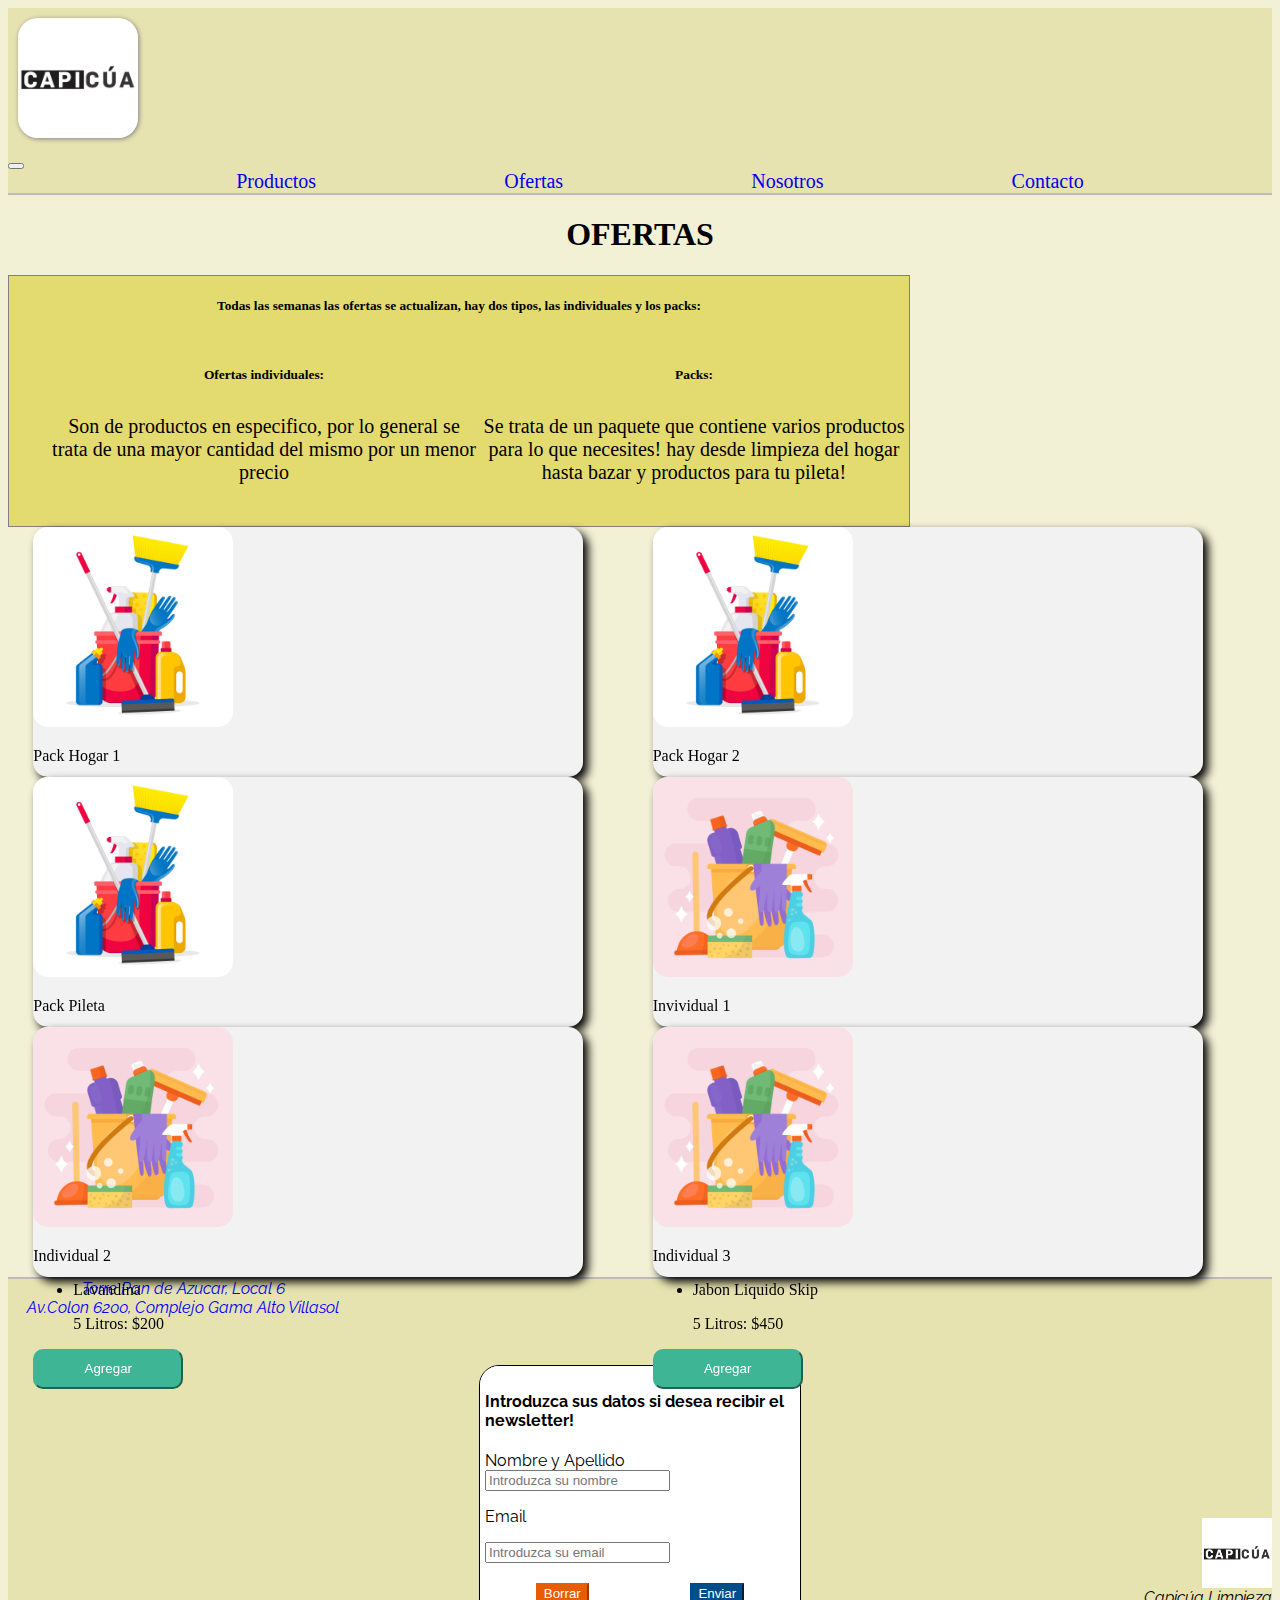
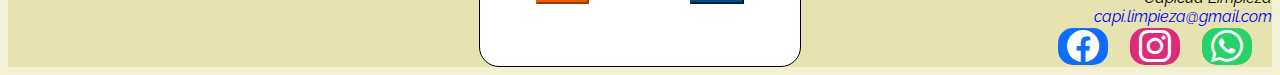
<file: Ofertas.html>
<!DOCTYPE html>
<html lang="en">
<head>
        <meta charset="UTF-8">
        <meta http-equiv="X-UA-Compatible" content="IE=edge">
        <meta name="viewport" content="width=device-width, initial-scale=1.0">
        <title>Capicúa Limpieza - Ofertas</title>
        <meta name="description" content="Nuevas ofertas todas las semanas en nuestros productos!.">
        <meta name="keywords" content="CAPICUA, LIMPIEZA, CORDOBA, OFERTAS, PRODUCTOS, PISCINA, PILETA, BAZAR, REGALERIA">
        <link href="https://cdn.jsdelivr.net/npm/bootstrap@5.0.2/dist/css/bootstrap.min.css" rel="stylesheet" integrity="sha384-EVSTQN3/azprG1Anm3QDgpJLIm9Nao0Yz1ztcQTwFspd3yD65VohhpuuCOmLASjC" crossorigin="anonymous">
        <link rel="stylesheet" href="./estilos/styles.css">
        <link rel="preconnect" href="https://fonts.googleapis.com">
        <link rel="preconnect" href="https://fonts.gstatic.com" crossorigin>
        <link href="https://fonts.googleapis.com/css2?family=Raleway&display=swap" rel="stylesheet">
        <link rel="stylesheet" href="https://cdn.jsdelivr.net/npm/bootstrap-icons@1.5.0/font/bootstrap-icons.css">
        <link href="https://unpkg.com/aos@2.3.1/dist/aos.css" rel="stylesheet"> <!--AOS-->
        <script src="https://unpkg.com/aos@2.3.1/dist/aos.js"></script> 
</head>
<body>
    <header id="headerIndex" class="borderIndex d-flex align-items-center">
        <!--Comienzo Nav-->
        <nav class="navbar navbar-expand-lg navbar-light">
                <a class="navbar-brand" href="index.html"><img src="./img/logoCapi.jpg" alt="logocapi" >
                </a>   <!--Logo-->
                  <div class="container-fluid hambur"> <!--Menú-->
                    <button class="navbar-toggler" type="button" data-bs-toggle="collapse" data-bs-target="#navbarNav" aria-controls="navbarNav" aria-expanded="false" aria-label="Toggle navigation">
                      <span class="navbar-toggler-icon"></span>
                    </button>
                    <div class="collapse navbar-collapse justify-content-end justify-content-lg-center justify-content-xl-end" id="navbarNav">
                      <ul class="navbar-nav">
                        <li class="nav-item">
                          <a class="nav-link" href="Productos.html">Productos</a>
                        </li>
                        <li class="nav-item">
                          <a class="nav-link" href="Ofertas.html">Ofertas</a>
                        </li>
                        <li class="nav-item">
                          <a class="nav-link" href="Nosotros.html">Nosotros</a>
                        </li>
                        <li class="nav-item">
                          <a class="nav-link" href="Contacto.html" aria-disabled="false">Contacto</a>
                        </li>
                      </ul>
                    </div>
                  </div> <!--Fin Menú-->
                </nav> <!--Fin Nav-->
      </header> <!--Fin Header-->
<main> <!--Main-->
    <h1 class="centrar mt-3 mb-3">OFERTAS</h1>
    <section class="d-flex justify-content-center"> <!--Explicación-->
    <div class="grillaOfertas1 d-none d-lg-grid">
    <div class="CajaColor1 d-flex justify-content-center align-items-center areaComo borde1px"> 
        <h3>¿Como Funcionan las ofertas?</h3>
    </div>
    <div class="CajaColor2 areaTipos borde1pxGris">
        <h5>Todas las semanas las ofertas se actualizan, hay dos tipos, las individuales y los packs:</h5>
        <ul class="mt-3">
            <li> 
                <h6>Ofertas individuales:</h6>
                Son de productos en especifico, por lo general se trata de una mayor cantidad del mismo por un menor precio
            </li>
            <li>
                <h6>Packs:</h6>
                Se trata de un paquete que contiene varios productos para lo que necesites! hay desde limpieza del hogar hasta bazar y productos para tu pileta!
            </li>
        </ul>
    </div>
    </div>
    </section> <!--Fin Section Explicación-->
    <section class="grillaOfertas2 mt-4 gap-4" data-aos="zoom-in" data-aos-duration="3000"> <!--Ofertas Packs-->
        <article class="p1"> <!--Pack 1-->
        <div class="tipoProducto OfertasCards d-flex flex-row align-items-center gap-3 borderRadius">
            <img src="./img/PackLimpieza.jpg" alt="" class="ImgsOfertas borderRadius ms-2">
            <div class="flex-column">
                <p class="negrita">Pack Hogar 1</p>
                <ol>
                    <li> 5 Lts Jabon Tipo Ariel Eco </li>
                    <li> 5 Lts Lavandina </li>
                    <li> 5 Lts Perfumina </li>
                    <li> 5 Lts Suavizante Tipo Vivere </li>
                </ol>
            
                    <button class="botonOfertas1">Agregar</button>
             
            </div>
            <span class="badge rounded-pill bg-success align-self-start d-none d-sm-block">Más Vendido</span>
        </div>
        </article>
        <article class="p2"> <!--Pack 2-->
            <div class="tipoProducto OfertasCards d-flex flex-row flex-sm-row flex-md-row flex-xl-row align-items-center gap-3 borderRadius"> 
                <img src="./img/PackLimpieza.jpg" alt="" class="ImgsOfertas borderRadius ms-2">
                <div class="flex-column">
                    <p class="negrita">Pack Hogar 2</p>
                    <ol>
                        <li> 5 Lts Lavandina </li>
                        <li> 5 Lts Perfumina </li>
                        <li> 1 Par de Guantes de Latex </li>
                    </ol>
                  
                    <button class="botonOfertas1 mt-5">Agregar</button>
                   
                </div>
            </div>
        </article>
        <article class="p3"> <!--Pack 3-->
            <div class="tipoProducto OfertasCards d-flex flex-row flex-sm-row flex-md-row flex-xl-row align-items-center gap-3 borderRadius">
                <img src="./img/PackLimpieza.jpg" alt="" class="ImgsOfertas borderRadius ms-2">
                <div class="flex-column">
                    <p class="negrita">Pack Pileta</p>
                    <ol>
                        <li>10 lts de Cloro</li>
                        <li>Pack Pastillas de Cloro Multifunción</li>
                        <li>1 lt Alguicida</li>
                        <li>1 lt Precipitante</li>
                    </ol>
                 
                    <button class="botonOfertas1">Agregar</button>
               
                </div>
                <span class="badge rounded-pill bg-warning text-dark align-self-start d-none d-sm-block">Nuevo!!</span>
            </div>
            </article> <!--Fin Packs-->
            <!--Individuales-->
        <article class="i1"> <!--Individual 1-->
        <div class="tipoProducto OfertasCards d-flex flex-row flex-sm-row flex-md-row flex-xl-row align-items-center gap-3 borderRadius">
            <img src="./img/Individual.jpg" alt="" class="ImgsOfertas borderRadius ms-2">
            <div class="flex-column">
                <p class="negrita">Invividual 1</p>
                <ol>
                    <li>  Perfumina
                        <p class="negrita">5 Litros: $200</p>
                    </li>
                </ol>
             
                <button class="botonOfertas1">Agregar</button>
            
            </div>
        </div>
        </article>
        <article class="i2"> <!--Individual 2-->
            <div class="tipoProducto OfertasCards d-flex flex-row flex-sm-row flex-md-row flex-xl-row align-items-center gap-3 borderRadius">
                <img src="./img/Individual.jpg" alt="" class="ImgsOfertas borderRadius ms-2">
                <div class="flex-column">
                    <p class="negrita">Individual 2</p>
                    <ol>
                        <li> Lavandina
                            <p class="negrita">5 Litros: $200</p>
                        </li>
                    </ol>
                    <button class="botonOfertas1">Agregar</button>
                </div>
            </div>
        </article>
        <article class="i3"> <!--Individual 3-->
            <div class="tipoProducto OfertasCards d-flex flex-row flex-sm-row flex-md-row flex-xl-row align-items-center gap-3 borderRadius">
                <img src="./img/Individual.jpg" alt="" class="ImgsOfertas borderRadius ms-2">
                <div class="flex-column">
                    <p class="negrita">Individual 3</p>
                    <ol>
                        <li class="fuenteIndividuales">Jabon Liquido Skip
                            <p class="negrita">5 Litros: $450</p>
                        </li>
                    </ol>
                    <button class="botonOfertas1">Agregar</button>
                </div>
            </div>
        </article>
    </section> <!--Fin Individuales-->
</main> <!--Fin Main-->
<footer id="footerIndex" class="borderIndex mt-5"> <!--Footer-->
    <div class="footer">
        <div class="footerMap"> <!--Iframe-->
            <iframe src="https://www.google.com/maps/embed?pb=!1m18!1m12!1m3!1d4050.1513613558627!2d-64.26216966531447!3d-31.393242246000412!2m3!1f0!2f0!3f0!3m2!1i1024!2i768!4f13.1!3m3!1m2!1s0x94329f2340e81577%3A0x7e59df54e164d3e6!2sAv.%20Col%C3%B3n%206200%2C%20X5003DFT%20C%C3%B3rdoba!5e0!3m2!1ses-419!2sar!4v1625288184019!5m2!1ses-419!2sar" width="350" height="350" style="border:0;" allowfullscreen="" loading="lazy" class=""></iframe>
            <em class="infoNosotros descripciones">Av.Colon 6200, Complejo Gama Alto Villasol</em>
            <em class="infoNosotros descripciones">Torre Pan de Azucar, Local 6</em>
        </div>
        <div class="newsletter container"> <!--Newsletter-->
            <form action="#" method="GET" class="">
                <h4>Introduzca sus datos si desea recibir el newsletter!</h4>
                <div class="form-group">
                <label for="nombre">Nombre y Apellido</label>
                <input type="text"id="text" class="form-control"placeholder="Introduzca su nombre" required>
            </div>
                <p>Email</p>
                <input type="email"id="email" placeholder="Introduzca su email" required>
                <div class="botonesNews">
                    <button type="button" class="btn btnNewsDel">Borrar</button>
                    <button type="button" class="btn btnNewsSend">Enviar</button>
                </div>
           </form>
        </div>
        <div class="padreRedes"> <!--Logo y Redes-->
            <div class="footerLogo">
                <img src="./img/logoCapi.jpg" alt="logocapifooter" class="logoFooter">
                <em class="">Capicúa Limpieza</em>
                <em class="infoNosotros">capi.limpieza@gmail.com</em>
            </div>
            <div class="footerRedes">
                <a href="https://www.facebook.com/CapicuaLimpieza/" target="_blank" class="redes btn--facebook"><i class="bi bi-facebook"></i></a>
                <a href="https://www.instagram.com/capilimpieza/?hl=es-la" target="_blank" class="redes btn--instagram"><i class="bi bi-instagram"></i></a>
                <a href="" target="_blank" class="redes btn--whatsapp"><i class="bi bi-whatsapp"></i></a>
            </div>
        </div>  
    </div>  
</footer> <!--Fin Footer-->
<script src="https://cdn.jsdelivr.net/npm/bootstrap@5.0.2/dist/js/bootstrap.bundle.min.js" integrity="sha384-MrcW6ZMFYlzcLA8Nl+NtUVF0sA7MsXsP1UyJoMp4YLEuNSfAP+JcXn/tWtIaxVXM" crossorigin="anonymous"></script>
<script>  
    AOS.init({
    });
  </script>
</body>
</html>
</file>
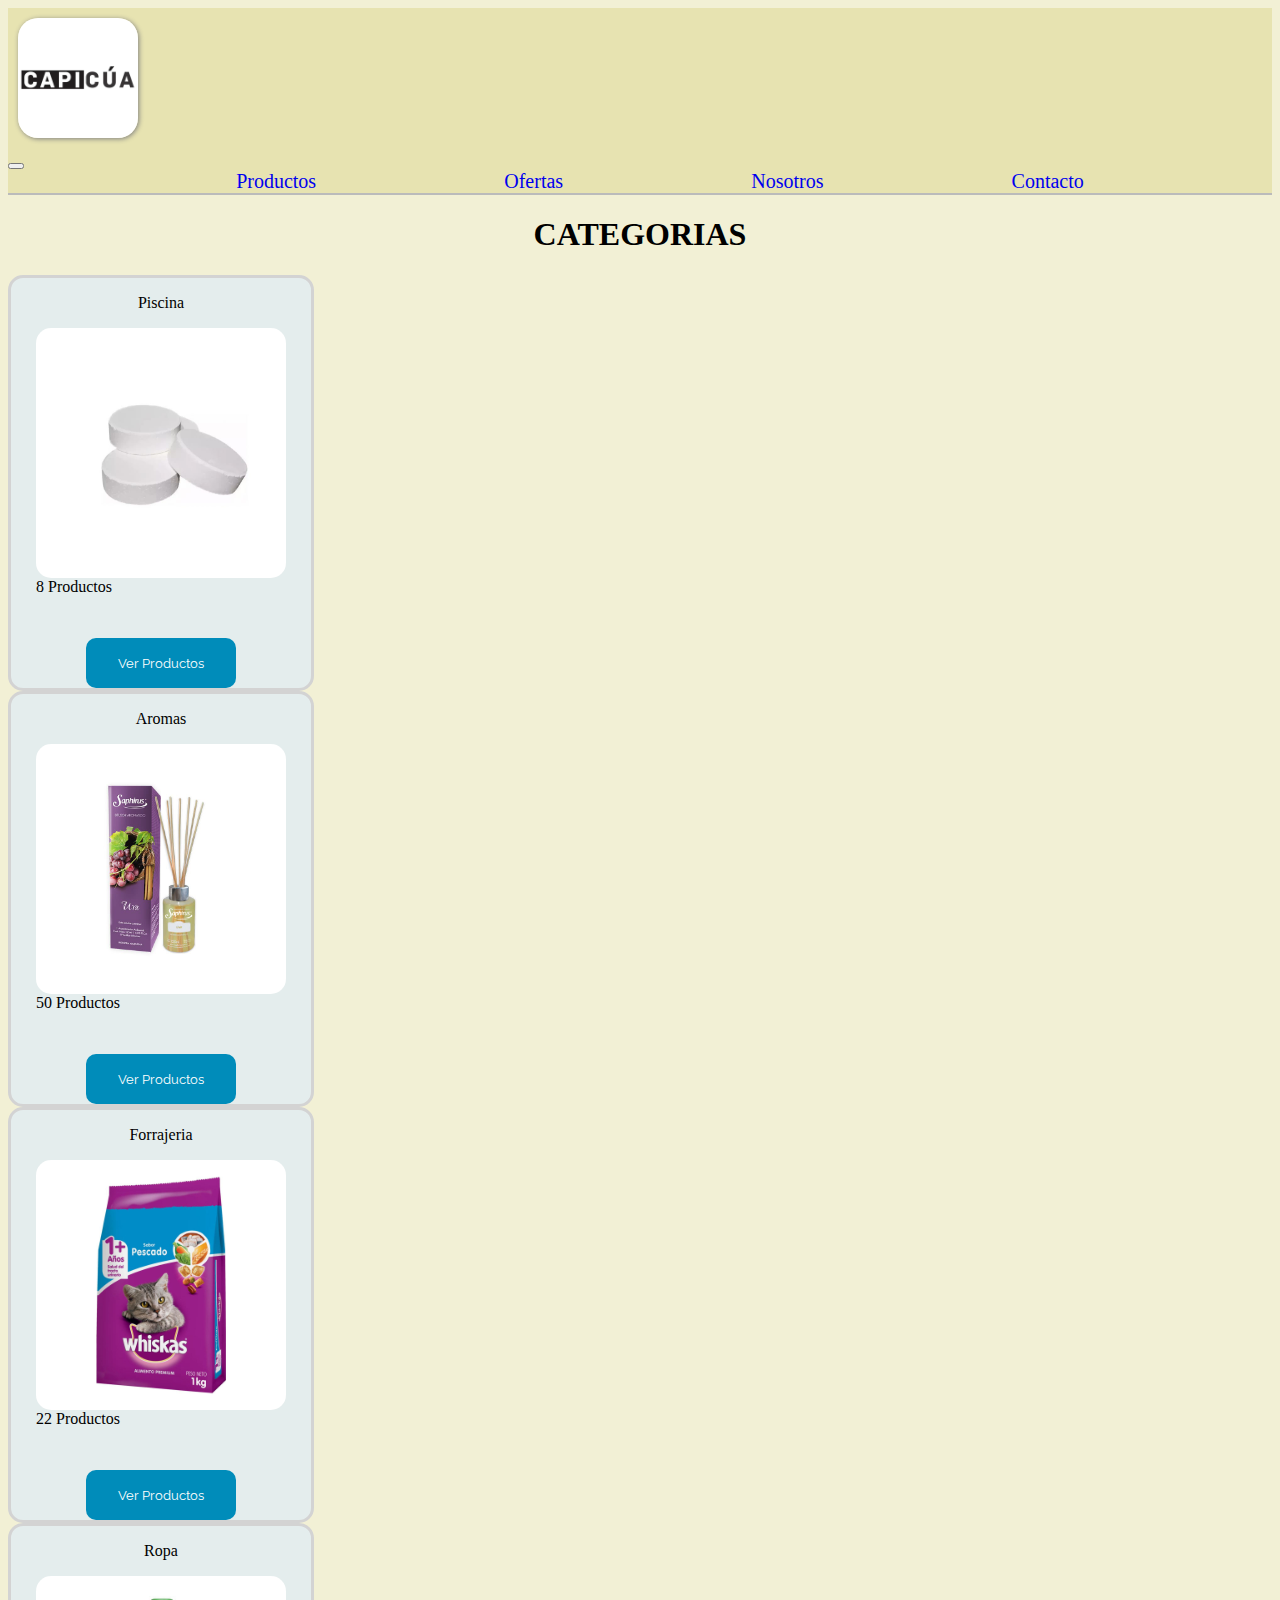
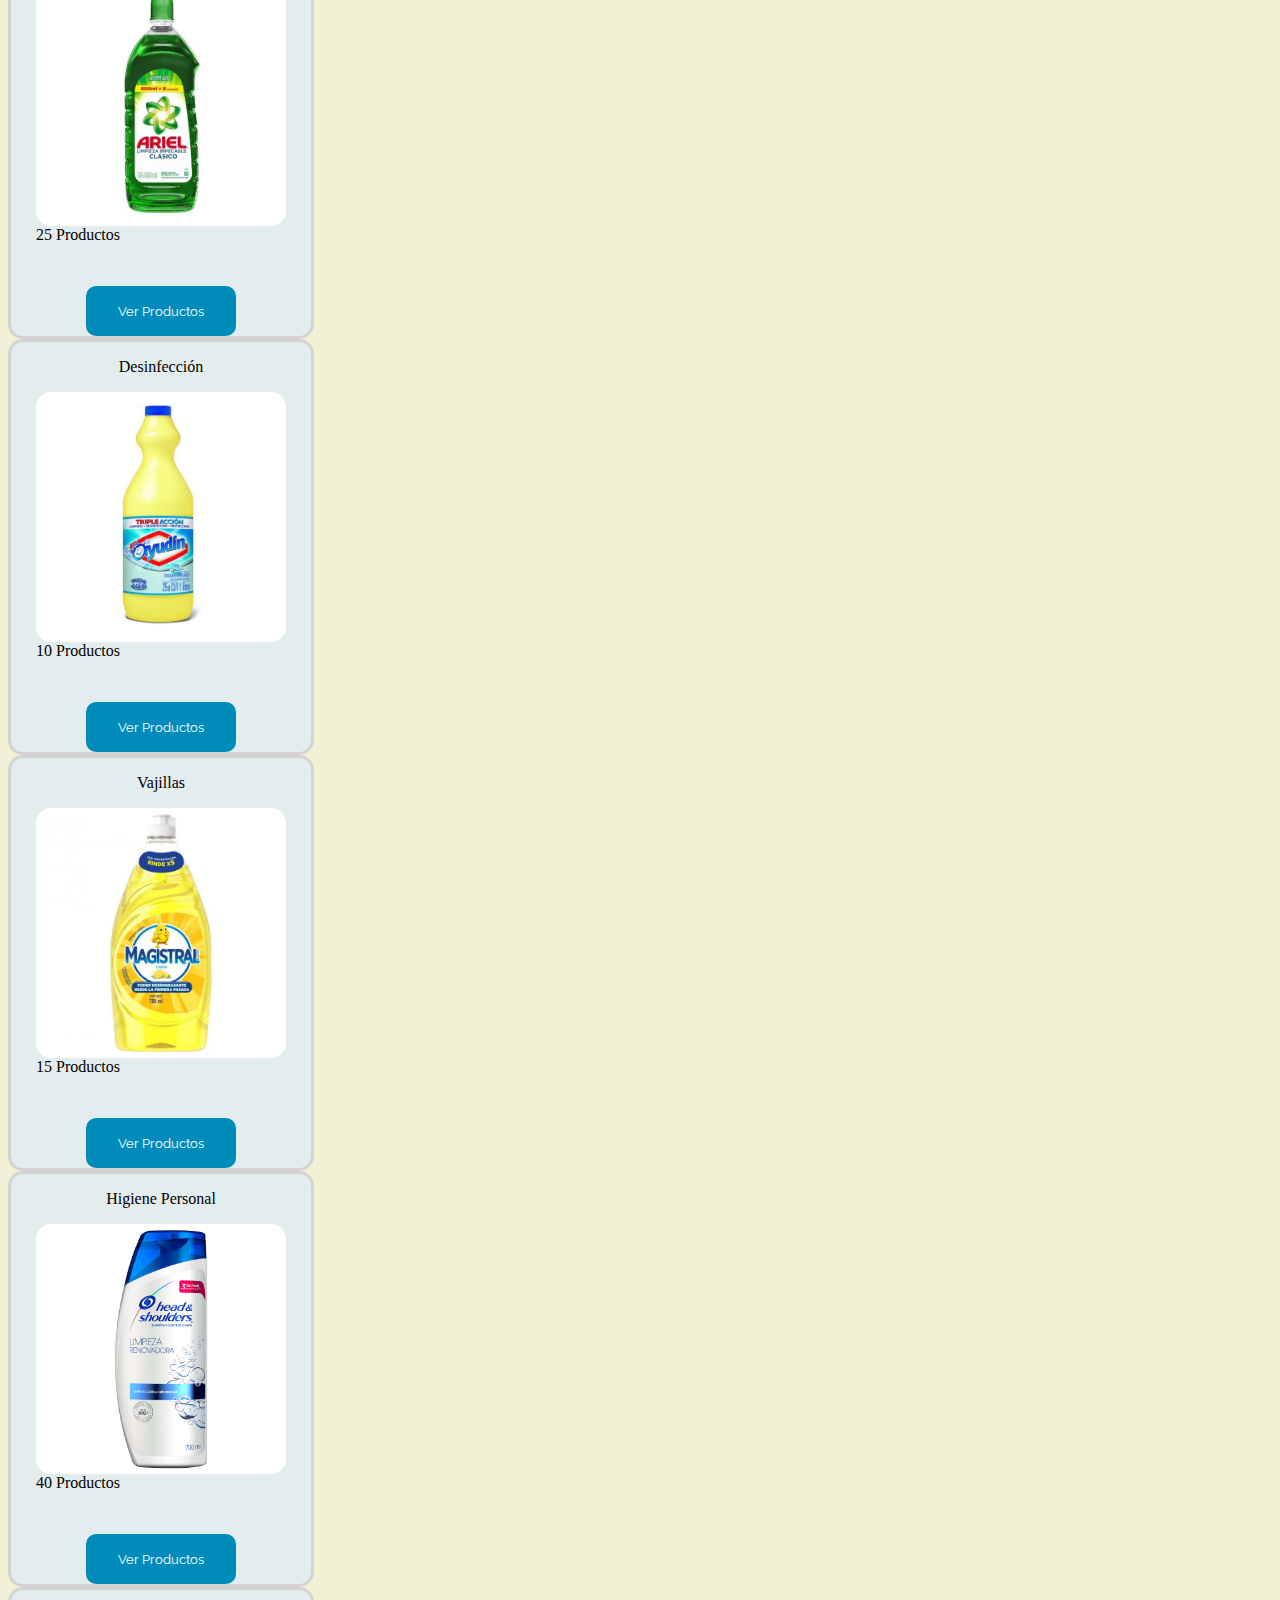
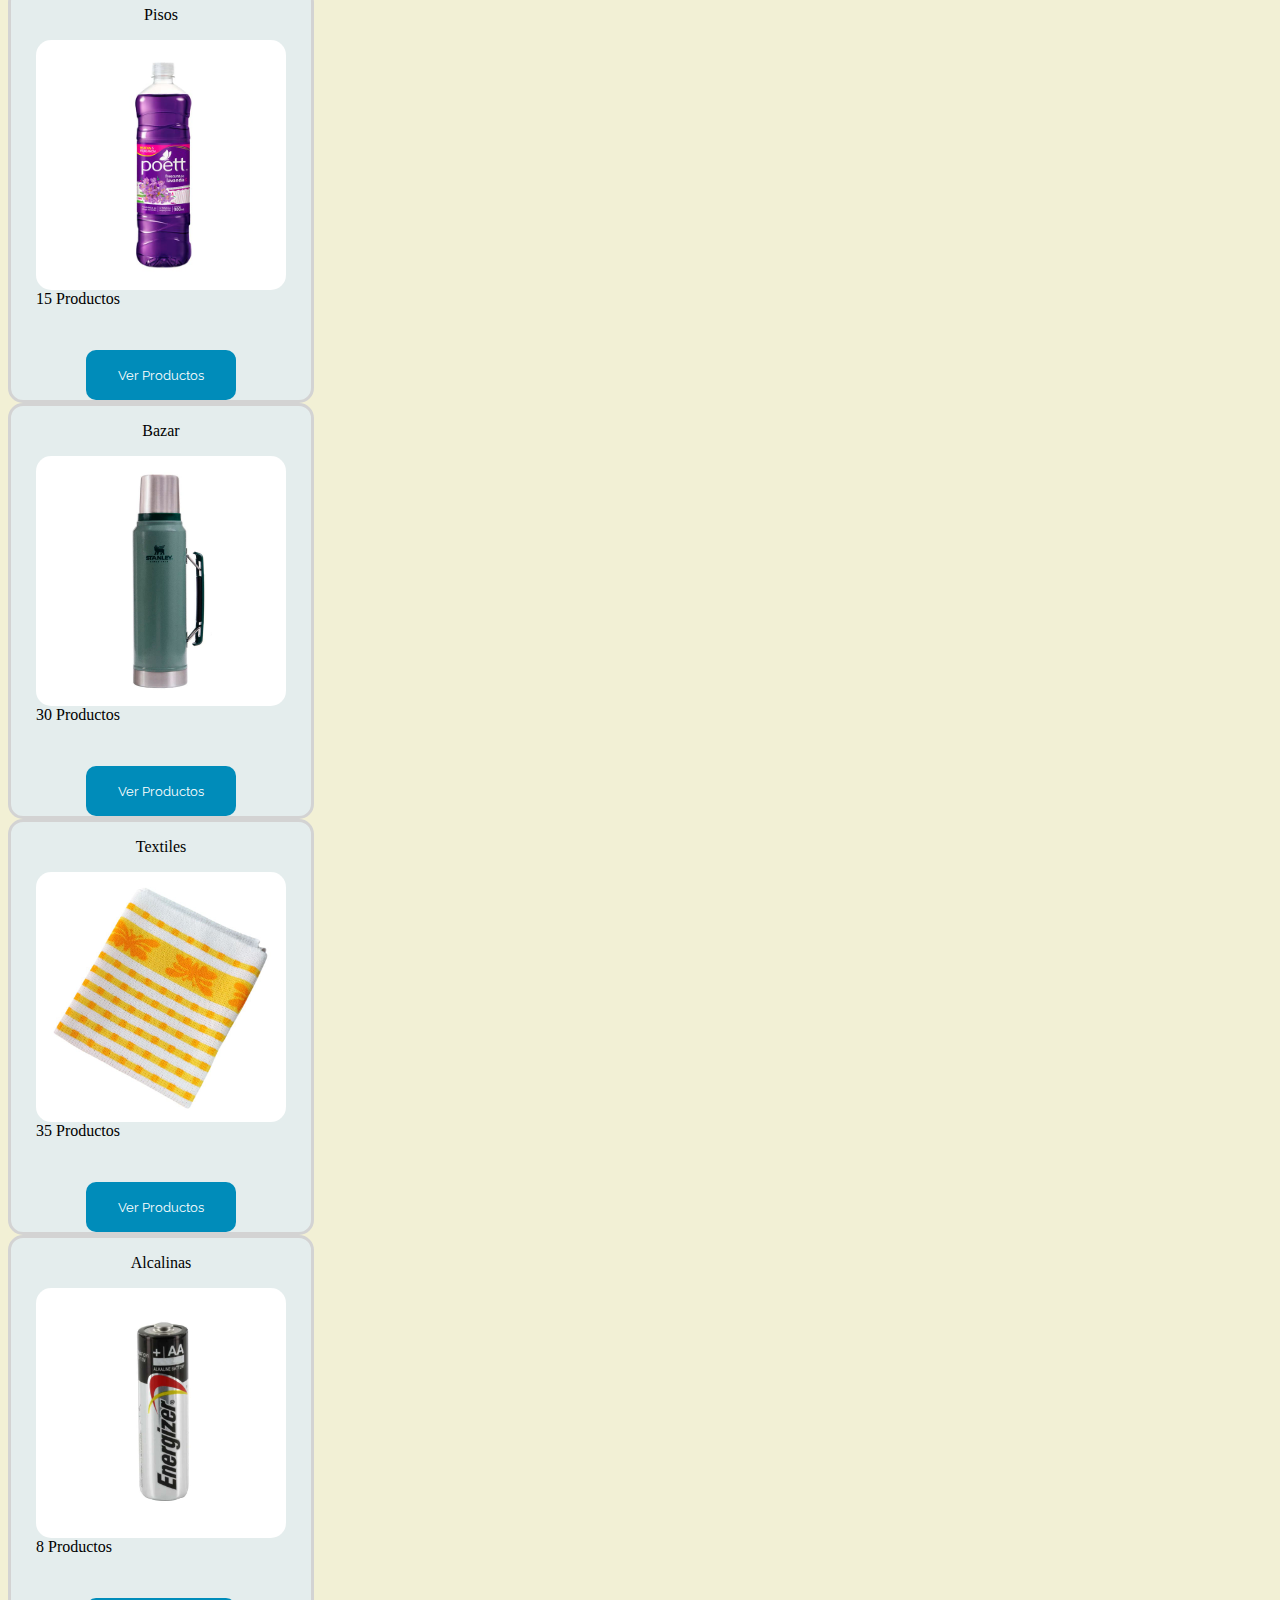
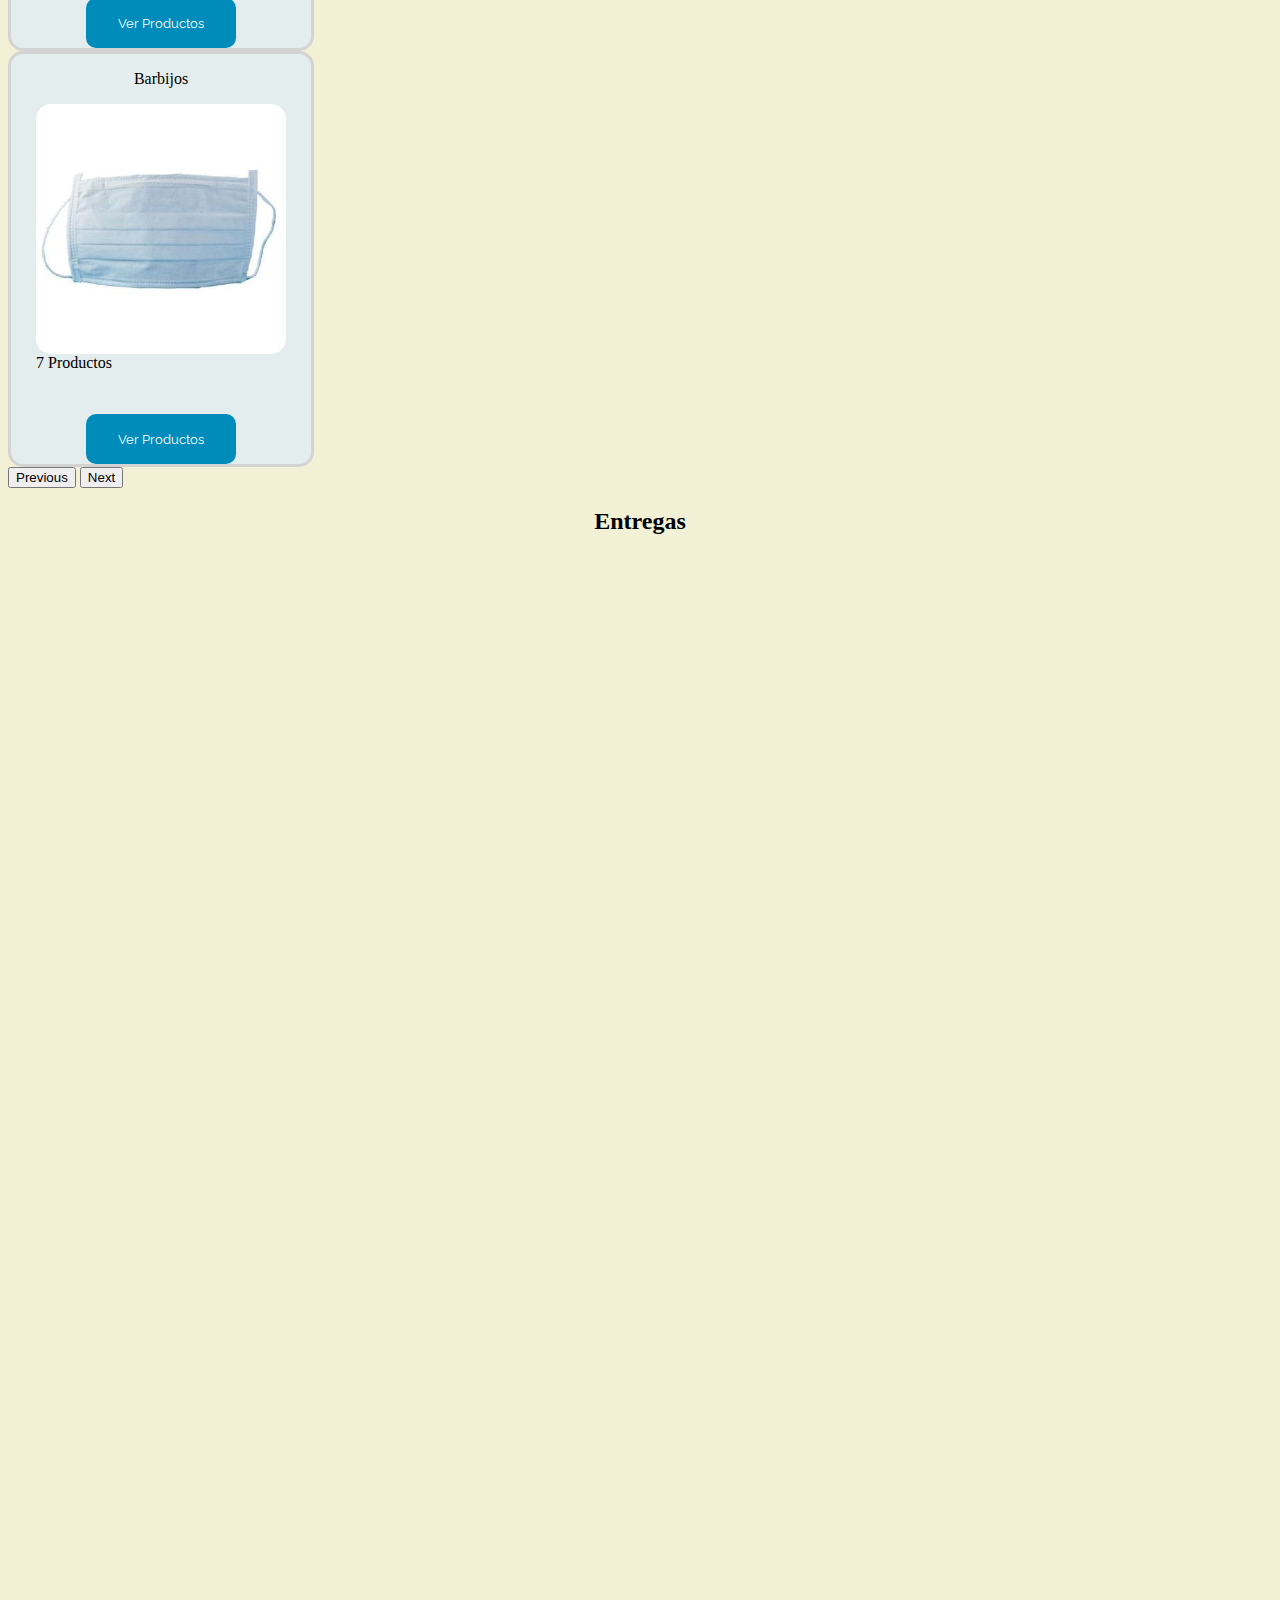
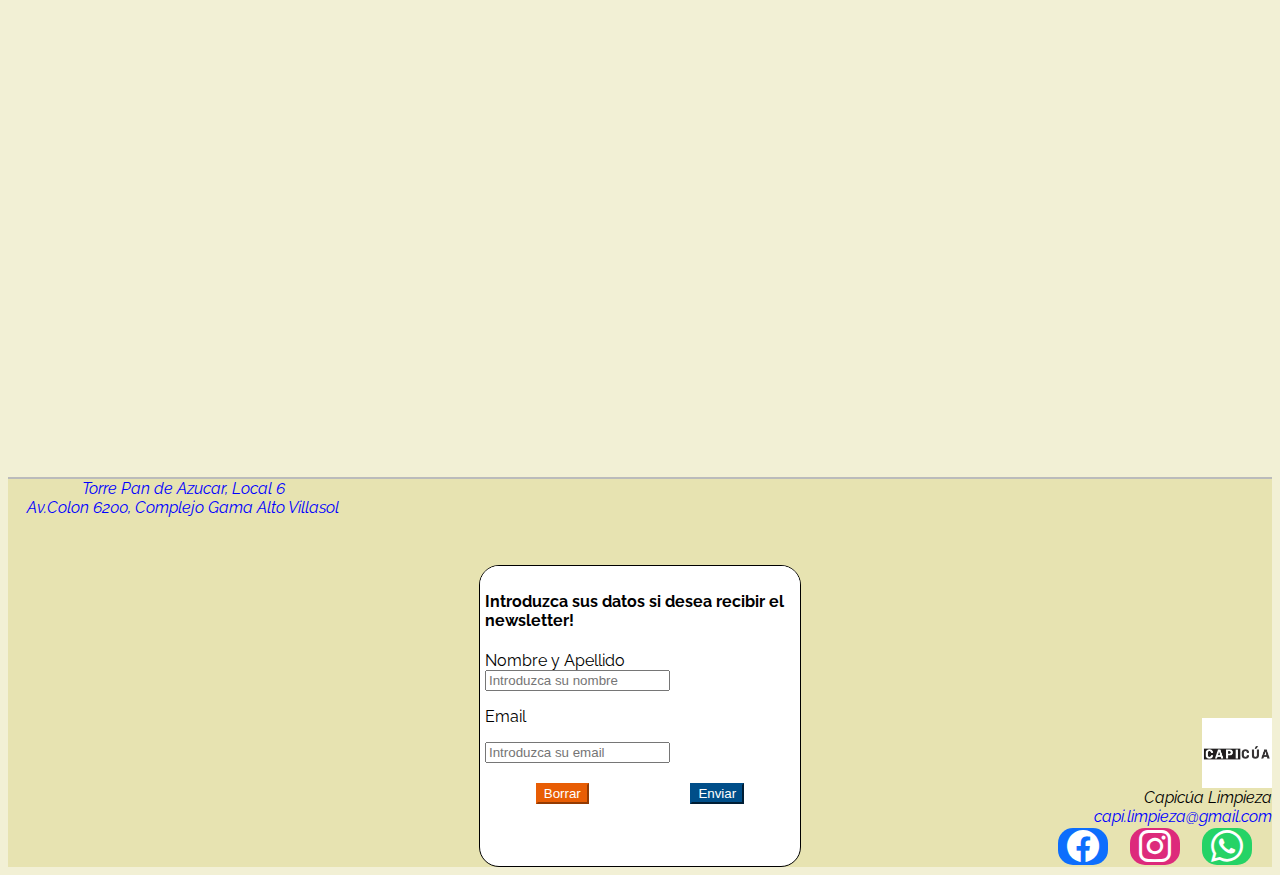
<file: Productos.html>
<!DOCTYPE html>
<html lang="en">
<head>
    <meta charset="UTF-8">
    <meta http-equiv="X-UA-Compatible" content="IE=edge">
    <meta name="viewport" content="width=device-width, initial-scale=1.0">
    <title>Capicua Limpieza - Productos</title>
    <meta name="description" content="Todo para tu hogar. Productos de limpieza, piscina, bazar, perfumeria, forrajeria y más!.">
    <meta name="keywords" content="CAPICUA, LIMPIEZA, HOGAR, PERFUMERIA, FORRAJERIA, PISCINA, PILETA, BAZAR, CÓRDOBA">
    <link href="https://cdn.jsdelivr.net/npm/bootstrap@5.0.2/dist/css/bootstrap.min.css" rel="stylesheet" integrity="sha384-EVSTQN3/azprG1Anm3QDgpJLIm9Nao0Yz1ztcQTwFspd3yD65VohhpuuCOmLASjC" crossorigin="anonymous">
    <link rel="stylesheet" href="./estilos/styles.css">
    <link rel="preconnect" href="https://fonts.googleapis.com">
    <link rel="preconnect" href="https://fonts.gstatic.com" crossorigin>
    <link href="https://fonts.googleapis.com/css2?family=Raleway&display=swap" rel="stylesheet">
    <link rel="stylesheet" href="https://cdn.jsdelivr.net/npm/bootstrap-icons@1.5.0/font/bootstrap-icons.css">
    <link href="https://unpkg.com/aos@2.3.1/dist/aos.css" rel="stylesheet"> <!--AOS-->
    <script src="https://unpkg.com/aos@2.3.1/dist/aos.js"></script> 
</head>
<body>
  <header id="headerIndex" class="borderIndex d-flex align-items-center">
    <!--Comienzo Nav-->
    <nav class="navbar navbar-expand-lg navbar-light">
            <a class="navbar-brand" href="index.html"><img src="./img/logoCapi.jpg" alt="logocapi" >
            </a>   <!--Logo-->
              <div class="container-fluid hambur"> <!--Menú-->
                <button class="navbar-toggler" type="button" data-bs-toggle="collapse" data-bs-target="#navbarNav" aria-controls="navbarNav" aria-expanded="false" aria-label="Toggle navigation">
                  <span class="navbar-toggler-icon"></span>
                </button>
                <div class="collapse navbar-collapse justify-content-end justify-content-lg-center justify-content-xl-end" id="navbarNav">
                  <ul class="navbar-nav">
                    <li class="nav-item">
                      <a class="nav-link" href="Productos.html">Productos</a>
                    </li>
                    <li class="nav-item">
                      <a class="nav-link" href="Ofertas.html">Ofertas</a>
                    </li>
                    <li class="nav-item">
                      <a class="nav-link" href="Nosotros.html">Nosotros</a>
                    </li>
                    <li class="nav-item">
                      <a class="nav-link" href="Contacto.html" aria-disabled="false">Contacto</a>
                    </li>
                  </ul>
                </div>
              </div> <!--Fin Menú-->
            </nav> <!--Fin Nav-->
  </header> <!--Fin Header-->
    <main> <!--Main-->
        <h1 class="centrar mt-2 mb-2">CATEGORIAS</h1>
        <div id="carouselExampleDark" class="carousel carousel-dark slide" data-bs-ride="carousel">  <!-- Carusel Productos-->
          <div class="carousel-inner">
            <div class="carousel-item active">
              <section class="d-flex justify-content-around mt-3 container-fluid"> <!--Categorias 1-->
                <div class="row justify-content-around gap-5">
                  <article class="contenedor col-6 col-xl-3"> <p> Piscina</p> <!--Categoria 1-->
                      <div class="contenedor__img"><img src="./img/PastillasCloro.jpg" alt="" class="contenedor__img borderRadius"></div>
                      <div class="contenedor__hijo mt-2 text-center">8 Productos</div>
                     <a href="Error.html"><button class="contenedor__boton--activo">Ver Productos</button></a> 
                  </article>
                  <article class="contenedor col-6 col-xl-3"> <p> Aromas</p> <!--Categoria 2-->
                      <div class="contenedor__img"><img src="./img/Saphirus.jpg" alt="" class="contenedor__img borderRadius"></div>
                      <div class="contenedor__hijo mt-2 text-center">50 Productos </div>
                      <a href="Error.html"><button class="contenedor__boton--activo">Ver Productos</button></a> 
                  </article>
                  <article class="contenedor col-6 col-xl-3"> <p>Forrajeria</p> <!--Categoria 3-->
                      <div class="contenedor__img"><img src="./img/Whiskas.jpg" alt="" class="contenedor__img borderRadius"></div>
                      <div class="contenedor__hijo mt-2 text-center">22 Productos </div>
                      <a href="Error.html"><button class="contenedor__boton--activo">Ver Productos</button></a> 
                  </article>
                  <article class="contenedor col-6 col-xl-3"> <p> Ropa</p> <!--Categoria 4-->
                      <div class="contenedor__img"><img src="./img/Ariel.jpg" alt="" class="contenedor__img borderRadius"></div>
                      <div class="contenedor__hijo mt-2 text-center">25 Productos</div>
                      <a href="Error.html"><button class="contenedor__boton--activo">Ver Productos</button></a> 
                  </article>
              </section> <!--Fin Categorias 1-->
            </div>
            <div class="carousel-item">
              <section class="d-flex justify-content-around mt-3 container-fluid"> <!--Categorias 2-->
                <div class="row justify-content-around gap-5">
                  <article class="contenedor col-6 col-xl-3"> <p>Desinfección</p> <!--Categoria 5-->
                      <div class="contenedor__img"><img src="./img/AyudinTripleAccion.jpg" alt="" class="contenedor__img borderRadius"></div>
                      <div class="contenedor__hijo mt-2 text-center">10 Productos</div>
                      <a href="Error.html"><button class="contenedor__boton--activo">Ver Productos</button></a> 
                  </article>
                  <article class="contenedor col-6 col-xl-3"> <p> Vajillas</p> <!--Categoria 6-->
                      <div class="contenedor__img"><img src="./img/Magistral.jpg" alt="" class="contenedor__img borderRadius"></div>
                      <div class="contenedor__hijo mt-2 text-center">15 Productos </div>
                      <a href="Error.html"><button class="contenedor__boton--activo">Ver Productos</button></a> 
                  </article>
                  <article class="contenedor col-6 col-xl-3"> <p>Higiene Personal</p> <!--Categoria 7-->
                      <div class="contenedor__img"><img src="./img/HeadAndShoulders.jpg" alt="" class="contenedor__img borderRadius"></div>
                      <div class="contenedor__hijo mt-2 text-center">40 Productos </div>
                      <a href="Error.html"><button class="contenedor__boton--activo">Ver Productos</button></a> 
                  </article>
                  <article class="contenedor col-6 col-xl-3"> <p>Pisos</p> <!--Categoria 8-->
                      <div class="contenedor__img"><img src="./img/PerfuminaPoett.jpg" alt="" class="contenedor__img borderRadius"></div>
                      <div class="contenedor__hijo mt-2 text-center">15 Productos</div>
                      <a href="Error.html"><button class="contenedor__boton--activo">Ver Productos</button></a> 
                  </article>
              </section> <!--Fin Categorias 2 -->
            </div>
            <div class="carousel-item">
              <section class="d-flex justify-content-around mt-3 container-fluid"> <!--Categorias 3-->
                <div class="row justify-content-around gap-5">
                  <article class="contenedor col-6 col-xl-3"> <p>Bazar</p> <!--Categoria 9-->
                      <div class="contenedor__img"><img src="./img/TermoStanley.jpg" alt="" class="contenedor__img borderRadius"></div>
                      <div class="contenedor__hijo mt-2 text-center">30 Productos</div>
                      <a href="Error.html"><button class="contenedor__boton--activo">Ver Productos</button></a> 
                  </article> 
                  <article class="contenedor col-6 col-xl-3"> <p>Textiles</p> <!--Categoria 10-->
                      <div class="contenedor__img"><img src="./img/repasador.jpg" alt="" class="contenedor__img borderRadius"></div>
                      <div class="contenedor__hijo mt-2 text-center">35 Productos </div>
                      <a href="Error.html"><button class="contenedor__boton--activo">Ver Productos</button></a> 
                  </article>
                  <article class="contenedor col-6 col-xl-3"> <p>Alcalinas</p> <!--Categoria 11-->
                      <div class="contenedor__img"><img src="./img/EnergizerPilaAA.jpg" alt="" class="contenedor__img borderRadius"></div>
                      <div class="contenedor__hijo mt-2 text-center">8 Productos </div>
                      <a href="Error.html"><button class="contenedor__boton--activo">Ver Productos</button></a> 
                  </article>
                  <article class="contenedor col-6 col-xl-3"> <p>Barbijos</p> <!--Categoria 12-->
                      <div class="contenedor__img"><img src="./img/Jarbibo.jpg" alt="" class="contenedor__img borderRadius"></div>
                      <div class="contenedor__hijo mt-2 text-center">7 Productos</div>
                      <a href="Error.html"><button class="contenedor__boton--activo">Ver Productos</button></a> 
                  </article>
              </section> <!--Fin Categorias 3-->
            </div>
          </div>
          <button class="carousel-control-prev" type="button" data-bs-target="#carouselExampleDark" data-bs-slide="prev">
            <span class="carousel-control-prev-icon" aria-hidden="true"></span>
            <span class="visually-hidden">Previous</span>
          </button>
          <button class="carousel-control-next" type="button" data-bs-target="#carouselExampleDark" data-bs-slide="next">
            <span class="carousel-control-next-icon" aria-hidden="true"></span>
            <span class="visually-hidden">Next</span>
          </button> <!--Fin Carusel Productos-->
        </div>
        <h2 class="centrar mt-4 mb-4">Entregas</h2> <!--Entregas-->
        <section class="d-flex justify-content-around mt-2 container-fluid" data-aos="fade-right" data-aos-duration="2500">
          <div class="row gap-5 justify-content-center">
            <article class="contenedor4 col-12 col-md-4 col-xl-4">  <p> Compra en local</p> <!--Método 1-->
                <div class="contenedor4__img"><img src="./img/CompraLocal.jpg" alt="" class="contenedor4__img borderRadius"></div>
                <div class="contenedor4__hijo mt-2">Veni a nuestro negocio! podes encontrar la ubicación en el footer! </div>
            </article>
            <article class="contenedor4 col-12 col-md-4 col-xl-4"> <p>Delivery</p> <!--Método 2-->
              <div class="contenedor4__img"><img src="./img/EntregaLocal.jpg" alt="" class="contenedor4__img borderRadius"></div>
              <div class="contenedor4__hijo mt-2">Entregamos de 12 a 18hs en toda la ciudad de Córdoba! </div>
          </article>
          <article class="contenedor4 col-12 col-md-4 col-xl-4"> <p> Entrega por Mensajeria</p> <!--Método 3-->
            <div class="contenedor4__img"><img src="./img/EntregaEmpresa.jpg" alt="" class="contenedor4__img borderRadius"></div>
            <div class="contenedor4__hijo">¿Estas fuera de horario? no te preocupes! te lo mandamos por otro medio! </div>
        </article>
        </div>   
        </section> <!--Fin Entregas-->
        <section class="d-flex justify-content-around mt-4 container-fluid" data-aos="fade-left" data-aos-duration="2500"> <!--Info Consultas-->
          <div class="row">
          <article class="contenedor2 d-flex align-items-center col-12 col-md-8 col-xl-6 container-fluid ">
              <div class="d-flex">
              <img src="./img/Contacto.jpg" alt="" class="contenedor2__img mx-2 d-none d-sm-block d-md-block d-xl-block ">
              <div class="d-flex flex-column justify-content-between">
              <h5>Lista de Precios</h5>
              <div class="contenedor2__hijo">Necesitas la lista de precios completa y actualizada? No dudes en pedirla! Contactanos por cualquier medio y te la enviamos en menos de 24hs!
              </div>
              <a href="Contacto.html"><button class="contenedor2__boton mt-4 align-self-end"> Ir.</button></a>
              </div>
              </div>
          </article>
        </div>
        </section> <!--Fin Info consultas-->
    </main> <!--Fin Main-->
    <footer id="footerIndex" class="borderIndex mt-5"> <!--Footer-->
      <div class="footer"> 
          <div class="footerMap"> <!--Iframe-->
              <iframe src="https://www.google.com/maps/embed?pb=!1m18!1m12!1m3!1d4050.1513613558627!2d-64.26216966531447!3d-31.393242246000412!2m3!1f0!2f0!3f0!3m2!1i1024!2i768!4f13.1!3m3!1m2!1s0x94329f2340e81577%3A0x7e59df54e164d3e6!2sAv.%20Col%C3%B3n%206200%2C%20X5003DFT%20C%C3%B3rdoba!5e0!3m2!1ses-419!2sar!4v1625288184019!5m2!1ses-419!2sar" width="350" height="350" style="border:0;" allowfullscreen="" loading="lazy" class=""></iframe>
              <em class="infoNosotros descripciones">Av.Colon 6200, Complejo Gama Alto Villasol</em>
              <em class="infoNosotros descripciones">Torre Pan de Azucar, Local 6</em>
          </div>
          <div class="newsletter container"> <!--Newsletter-->
              <form action="#" method="GET" class="">
                  <h4>Introduzca sus datos si desea recibir el newsletter!</h4>
                  <div class="form-group">
                  <label for="nombre">Nombre y Apellido</label>
                  <input type="text"id="text" class="form-control"placeholder="Introduzca su nombre" required>
              </div>
                  <p>Email</p>
                  <input type="email"id="email" placeholder="Introduzca su email" required>
                  <div class="botonesNews">
                      <button type="button" class="btn btnNewsDel">Borrar</button>
                      <button type="button" class="btn btnNewsSend">Enviar</button>
                  </div>
             </form>
          </div>
          <div class="padreRedes"> <!--Redes y Logo-->
              <div class="footerLogo">
                  <img src="./img/logoCapi.jpg" alt="logocapifooter" class="logoFooter">
                  <em class="">Capicúa Limpieza</em>
                  <em class="infoNosotros">capi.limpieza@gmail.com</em>
              </div>
              <div class="footerRedes">
                  <a href="https://www.facebook.com/CapicuaLimpieza/" target="_blank" class="redes btn--facebook"><i class="bi bi-facebook"></i></a>
                  <a href="https://www.instagram.com/capilimpieza/?hl=es-la" target="_blank" class="redes btn--instagram"><i class="bi bi-instagram"></i></a>
                  <a href="" target="_blank" class="redes btn--whatsapp"><i class="bi bi-whatsapp"></i></a>
              </div>
          </div>  
      </div> 
  </footer> <!--Fin Footer-->
    <script src="https://cdn.jsdelivr.net/npm/bootstrap@5.0.2/dist/js/bootstrap.bundle.min.js" integrity="sha384-MrcW6ZMFYlzcLA8Nl+NtUVF0sA7MsXsP1UyJoMp4YLEuNSfAP+JcXn/tWtIaxVXM" crossorigin="anonymous"></script>
    <script>  
      AOS.init({
      });
    </script>
</body>
</html>
</file>
<file: estilos/styles.css>
@charset "UTF-8";
body {
  background-color: #F2F0D5 !important;
  overflow-x: hidden;
}

footer {
  background-color: #e7e3b1;
}

nav {
  background-color: #e7e3b1;
}

form {
  background-color: white;
}

.paraCarrusel {
  color: black;
  /*Letras Carrusel Index*/
}

.contacto {
  background-color: white;
}

.BotonesIndex {
  color: #fff;
  background-color: #00cccc;
  border-color: #00cccc;
  border-radius: 10px;
}

.btnNewsSend {
  color: #fff;
  background-color: #004e89;
  border-color: #004e89;
}

.btnNewsDel {
  color: #fff;
  background-color: #e85d04;
  border-color: #e85d04;
}

section article video {
  background-position: center;
  background-size: cover;
  background-color: #edf2f4;
}

.sombra {
  -webkit-box-shadow: 2px 2px 10px black;
          box-shadow: 2px 2px 10px black;
}

.btnContactoS {
  color: #fff;
  background-color: #004e89;
  border-color: #004e89;
}

.btnContactoD {
  color: #fff;
  background-color: #e85d04;
  border-color: #e85d04;
}

.accordion-button:not(.collapsed) {
  /*Despligue Acordeón*/
  color: #fff;
  background-color: #325e95;
}

.paraForm {
  background-color: #fff;
}

nav {
  width: 100%;
  height: -webkit-fit-content;
  height: -moz-fit-content;
  height: fit-content;
  overflow: hidden;
}

form {
  padding: 0.313rem;
  border-width: 0rem;
}

footer > iframe {
  width: 350px;
  height: 350px;
}

header img {
  width: 120px;
  height: 120px;
  margin: 10px;
  padding: 0px;
  -webkit-box-shadow: 1px 1px 5px grey;
          box-shadow: 1px 1px 5px grey;
  border-radius: 20px;
}

header div input {
  margin-top: 10px;
  width: 180px;
  height: 30px;
}

main {
  border-top: #bbb 2px solid;
}

form fieldset div {
  margin: 15px 0px 5px;
}

ul {
  list-style: none;
  font-size: 0;
  display: -webkit-box;
  display: -ms-flexbox;
  display: flex;
  -webkit-box-orient: horizontal;
  -webkit-box-direction: normal;
      -ms-flex-direction: row;
          flex-direction: row;
  -webkit-box-pack: space-evenly;
      -ms-flex-pack: space-evenly;
          justify-content: space-evenly;
  -webkit-box-align: center;
      -ms-flex-align: center;
          align-items: center;
}

ul li {
  display: inline-block;
  position: relative;
  width: -webkit-fit-content;
  width: -moz-fit-content;
  width: fit-content;
  font-size: 20px;
}

.imgsIndex {
  width: 250px;
  height: 250px;
  overflow: hidden;
  -webkit-transition: heigth 2s, width 2s;
  transition: heigth 2s, width 2s;
}

.redes {
  width: 50px;
  height: 50px;
  margin: 2px;
  -webkit-transition: all 2s;
  transition: all 2s;
  color: #fff;
}

footer div a img:hover {
  width: 80px;
  height: 80px;
}

.imageneslocal {
  width: 400px;
  height: 400px;
  -webkit-box-shadow: 5px 2px 20px black;
          box-shadow: 5px 2px 20px black;
  border-radius: 2px;
}

.logoFooter {
  margin-top: 20px;
  width: 70px;
  height: 70px;
}

.search {
  margin: 15px 0px 5px 0px;
  padding: 5px;
  border: black 1.5px solid;
  -webkit-transform: translateX();
          transform: translateX();
}

.botonesNews {
  margin-top: 20px;
  display: -webkit-box;
  display: -ms-flexbox;
  display: flex;
  -ms-flex-pack: distribute;
      justify-content: space-around;
}

.redes {
  width: 50px;
  height: auto;
  text-align: center;
  border-radius: 15px;
  margin-right: 20px;
}

.NovedadesIndex {
  height: 250px;
  width: 250px;
}

.borderRadius {
  border-radius: 15px;
}

.OfertasCards {
  height: 250px;
  width: 550px;
  -webkit-box-shadow: 5px 5px 10px black;
          box-shadow: 5px 5px 10px black;
}

.ImgsOfertas {
  width: 200px;
  height: 200px;
}

.botonOfertas1 {
  background-color: #3EB595;
  border-color: #3EB595;
  color: #fff;
  width: 150px;
  height: 40px;
  border-radius: 10px;
}

.imgOfertaAd {
  width: 400px;
  height: 250px;
}

.margint {
  margin-top: 100px;
}

strong {
  font-size: 1.25rem;
}

footer em {
  font-size: 1.5rem;
  display: block;
}

footer div.padreRedes em {
  font-size: 1rem;
}

.marginNov {
  margin-top: 4.375rem;
}

.borde1px {
  border: black 1px solid;
}

.borde1pxGris {
  border: grey 1px solid;
}

.sombraContacto {
  -webkit-box-shadow: 1px 1px 15px grey;
          box-shadow: 1px 1px 15px grey;
}

.imgError {
  width: 120px;
  height: 120px;
  margin: 10px;
  padding: 0px;
  -webkit-box-shadow: 1px 1px 5px grey;
          box-shadow: 1px 1px 5px grey;
  border-radius: 20px;
}

.positionError {
  /*1880*/
  top: 30vh;
  left: 30vh;
}

header > h1 {
  font-family: 'Times New Roman', Times, serif;
}

footer {
  border-top: #bbb 2px solid;
  font-family: 'Raleway', sans-serif;
}

.descripciones {
  font-size: 1rem;
  font-style: italic;
  color: black;
}

.descripcionesS {
  font-size: 1rem;
  font-style: italic;
  color: grey;
  margin-left: 20px;
}

.infoNosotros {
  color: blue;
}

.productos {
  font-style: italic;
  font-size: 1.125rem;
}

.historia {
  font-size: 24px;
}

.historiaDiv {
  border-radius: 15px;
  background-color: #b7e4c7;
  -webkit-box-shadow: 1px 1px 7px grey;
          box-shadow: 1px 1px 7px grey;
}

ol {
  list-style: disc;
}

.BotonesIndex {
  -webkit-box-shadow: 2px 2px 10px black;
          box-shadow: 2px 2px 10px black;
}

.fuenteContacto {
  font-family: 'Raleway';
}

.centrar {
  display: -webkit-box;
  display: -ms-flexbox;
  display: flex;
  -webkit-box-align: start;
      -ms-flex-align: start;
          align-items: flex-start;
  -webkit-box-pack: center;
      -ms-flex-pack: center;
          justify-content: center;
  -webkit-box-orient: horizontal;
  -webkit-box-direction: normal;
      -ms-flex-direction: row;
          flex-direction: row;
}

.footerMap {
  display: -webkit-box;
  display: -ms-flexbox;
  display: flex;
  -webkit-box-orient: vertical;
  -webkit-box-direction: reverse;
      -ms-flex-direction: column-reverse;
          flex-direction: column-reverse;
  -webkit-box-pack: start;
      -ms-flex-pack: start;
          justify-content: flex-start;
  -webkit-box-align: center;
      -ms-flex-align: center;
          align-items: center;
  height: auto;
  width: -webkit-fit-content;
  width: -moz-fit-content;
  width: fit-content;
  -ms-grid-row: 1;
  -ms-grid-row-span: 2;
  -ms-grid-column: 1;
  grid-area: map;
}

.footerLogo {
  display: -webkit-box;
  display: -ms-flexbox;
  display: flex;
  -webkit-box-orient: vertical;
  -webkit-box-direction: normal;
      -ms-flex-direction: column;
          flex-direction: column;
  -webkit-box-pack: end;
      -ms-flex-pack: end;
          justify-content: flex-end;
  -webkit-box-align: end;
      -ms-flex-align: end;
          align-items: flex-end;
}

.footerRedes {
  display: -webkit-box;
  display: -ms-flexbox;
  display: flex;
  -webkit-box-orient: horizontal;
  -webkit-box-direction: normal;
      -ms-flex-direction: row;
          flex-direction: row;
  -webkit-box-pack: end;
      -ms-flex-pack: end;
          justify-content: flex-end;
  font-size: 2rem;
}

.botonesMain {
  display: -webkit-box;
  display: -ms-flexbox;
  display: flex;
  -webkit-box-orient: horizontal;
  -webkit-box-direction: normal;
      -ms-flex-direction: row;
          flex-direction: row;
  -ms-flex-wrap: nowrap;
      flex-wrap: nowrap;
  -ms-flex-line-pack: center;
      align-content: center;
  -webkit-box-pack: end;
      -ms-flex-pack: end;
          justify-content: flex-end;
  -webkit-box-align: start;
      -ms-flex-align: start;
          align-items: flex-start;
  height: auto;
  width: 100%;
}

.InfoProductos {
  display: -webkit-box;
  display: -ms-flexbox;
  display: flex;
  -webkit-box-orient: vertical;
  -webkit-box-direction: normal;
      -ms-flex-direction: column;
          flex-direction: column;
}

.botonesNews {
  margin-top: 20px;
  display: -webkit-box;
  display: -ms-flexbox;
  display: flex;
  -ms-flex-pack: distribute;
      justify-content: space-around;
}

.padre {
  height: auto;
  display: -ms-grid;
  display: grid;
  -ms-grid-columns: 19% 19% 19% 19%;
      grid-template-columns: 19% 19% 19% 19%;
      grid-template-areas: "primero segundo tercero cuarto";
}

.hijo1 {
  height: 23.75rem;
  margin-top: 4rem;
  padding: 1.25rem;
  width: 18.75rem;
  background-color: #DCE2BD;
  border-radius: 15px;
  -webkit-box-shadow: 2px 2px 10px black;
          box-shadow: 2px 2px 10px black;
  -ms-grid-row: 1;
  -ms-grid-column: 1;
  grid-area: primero;
}

.hijo2 {
  height: 23.75rem;
  margin-top: 4rem;
  padding: 1.25rem;
  width: 18.75rem;
  background-color: #DCE2BD;
  border-radius: 15px;
  -webkit-box-shadow: 2px 2px 10px black;
          box-shadow: 2px 2px 10px black;
  -ms-grid-row: 1;
  -ms-grid-column: 2;
  grid-area: segundo;
}

.hijo3 {
  height: 23.75rem;
  margin-top: 4rem;
  padding: 1.25rem;
  width: 18.75rem;
  background-color: #DCE2BD;
  border-radius: 15px;
  -webkit-box-shadow: 2px 2px 10px black;
          box-shadow: 2px 2px 10px black;
  -ms-grid-row: 1;
  -ms-grid-column: 3;
  grid-area: tercero;
}

.hijo4 {
  height: 23.75rem;
  margin-top: 4rem;
  padding: 1.25rem;
  width: 18.75rem;
  background-color: #DCE2BD;
  border-radius: 15px;
  -webkit-box-shadow: 2px 2px 10px black;
          box-shadow: 2px 2px 10px black;
  -ms-grid-row: 1;
  -ms-grid-column: 4;
  grid-area: cuarto;
}

.hijo5 {
  height: 380px;
  margin-top: 4rem;
  padding: 1.25rem;
  width: 300px;
  background-color: #DCE2BD;
  border-radius: 15px;
  -webkit-box-shadow: 2px 2px 10px black;
          box-shadow: 2px 2px 10px black;
  grid-area: quinto;
}

#grillaIndex {
  display: -ms-grid;
  display: grid;
  -ms-grid-columns: 100%;
      grid-template-columns: 100%;
  -ms-grid-rows: max-content;
      grid-template-rows: -webkit-max-content;
      grid-template-rows: max-content;
      grid-template-areas: "header" "div1" "main" "div2" "footer";
}

#headerIndex {
  -ms-grid-row: 1;
  -ms-grid-column: 1;
  grid-area: header;
}

#mainIndex {
  -ms-grid-row: 3;
  -ms-grid-column: 1;
  grid-area: main;
}

#footerIndex {
  -ms-grid-row: 5;
  -ms-grid-column: 1;
  grid-area: footer;
}

#divisor1 {
  -ms-grid-row: 2;
  -ms-grid-column: 1;
  grid-area: div1;
}

#divisor2 {
  -ms-grid-row: 4;
  -ms-grid-column: 1;
  grid-area: div2;
}

.footer {
  display: -ms-grid;
  display: grid;
  -ms-grid-columns: 1fr 1fr 1fr;
      grid-template-columns: 1fr 1fr 1fr;
  -ms-grid-rows: auto auto;
      grid-template-rows: auto auto;
      grid-template-areas: "map horarios redesMail" "map newsletter redesMail";
}

.newsletter {
  -ms-grid-row: 2;
  -ms-grid-column: 2;
  grid-area: newsletter;
  border: black 1px solid;
  border-radius: 20px;
  height: 300px;
  width: 320px;
  -ms-grid-column-align: center;
      justify-self: center;
  -ms-flex-item-align: center;
      -ms-grid-row-align: center;
      align-self: center;
  background-color: white;
  overflow: hidden;
}

.botonesNews {
  margin-top: 20px;
  display: -webkit-box;
  display: -ms-flexbox;
  display: flex;
  -ms-flex-pack: distribute;
      justify-content: space-around;
}

.horarios {
  -ms-grid-row: 1;
  -ms-grid-column: 2;
  grid-area: horarios;
}

.padreRedes {
  -ms-grid-row: 1;
  -ms-grid-row-span: 2;
  -ms-grid-column: 3;
  grid-area: redesMail;
  display: -webkit-box;
  display: -ms-flexbox;
  display: flex;
  -webkit-box-orient: vertical;
  -webkit-box-direction: normal;
      -ms-flex-direction: column;
          flex-direction: column;
  -webkit-box-align: end;
      -ms-flex-align: end;
          align-items: flex-end;
  -webkit-box-pack: end;
      -ms-flex-pack: end;
          justify-content: flex-end;
}

.grillaNosotros {
  display: -ms-grid;
  display: grid;
  -ms-grid-columns: 70% 30%;
      grid-template-columns: 70% 30%;
  -ms-grid-rows: fit-content;
      grid-template-rows: -webkit-fit-content;
      grid-template-rows: fit-content;
      grid-template-areas: "fotos videos";
}

.areavid {
  -ms-grid-row: 1;
  -ms-grid-column: 2;
  grid-area: videos;
}

.areafotos {
  -ms-grid-row: 1;
  -ms-grid-column: 1;
  grid-area: fotos;
}

.grillaOfertas1 {
  display: -ms-grid;
  display: grid;
  -ms-grid-columns: 35% 65%;
      grid-template-columns: 35% 65%;
  -ms-grid-rows: fit-content;
      grid-template-rows: -webkit-fit-content;
      grid-template-rows: fit-content;
      grid-template-areas: "Como Tipos";
}

.areaComo {
  -ms-grid-row: 1;
  -ms-grid-column: 1;
  grid-area: Como;
  justify-items: center;
}

.areaTipos {
  -ms-grid-row: 1;
  -ms-grid-column: 2;
  grid-area: Tipos;
  justify-items: center;
}

.grillaOfertas2 {
  display: -ms-grid;
  display: grid;
  -ms-grid-columns: 27% 27% 27%;
      grid-template-columns: 27% 27% 27%;
  -ms-grid-rows: fit-content;
      grid-template-rows: -webkit-fit-content;
      grid-template-rows: fit-content;
      grid-template-areas: "pack1 pack2 pack3" "ind1 ind2 ind3";
  -ms-flex-pack: distribute;
      justify-content: space-around;
}

.p1 {
  -ms-grid-row: 1;
  -ms-grid-column: 1;
  grid-area: pack1;
}

.p2 {
  -ms-grid-row: 1;
  -ms-grid-column: 2;
  grid-area: pack2;
}

.p3 {
  -ms-grid-row: 1;
  -ms-grid-column: 3;
  grid-area: pack3;
}

.i1 {
  -ms-grid-row: 2;
  -ms-grid-column: 1;
  grid-area: ind1;
}

.i2 {
  -ms-grid-row: 2;
  -ms-grid-column: 2;
  grid-area: ind2;
}

.i3 {
  -ms-grid-row: 2;
  -ms-grid-column: 3;
  grid-area: ind3;
}

.interior {
  /*BEM*/
  /*PRODUCTOS*/
  width: 100%;
  height: auto;
  background-color: white;
  border: 1px black solid;
  background-color: gold;
}

.interior__ul {
  list-style: none;
  text-align: center;
}

.interior__li {
  font-size: large;
}

.contenedor {
  width: 18.75rem;
  height: auto;
  background-color: #E4EDED;
  border: 3px solid lightgrey;
  display: -webkit-box;
  display: -ms-flexbox;
  display: flex;
  -webkit-box-orient: vertical;
  -webkit-box-direction: normal;
      -ms-flex-direction: column;
          flex-direction: column;
  -webkit-box-align: center;
      -ms-flex-align: center;
          align-items: center;
  -ms-flex-pack: distribute;
      justify-content: space-around;
  border-radius: 15px;
}

.contenedor__img {
  height: 250px;
}

.contenedor__hijo {
  width: 250px;
  height: 50px;
}

.contenedor__boton--activo {
  width: 150px;
  height: 50px;
  background-color: #008CBA;
  color: #fff;
  border: #008CBA;
  margin-top: 10px;
  font-family: 'Raleway', sans-serif;
  border-radius: 10px;
}

.contenedor2 {
  height: 18.75rem;
  background-color: #F2F2F2;
  text-align: center;
  border: 2px solid grey;
  border-radius: 20px;
}

.contenedor2__img {
  width: 300px;
  border-radius: 15px;
}

.contenedor2__hijo {
  font-size: medium;
  font-style: italic;
}

.contenedor2__boton {
  background-color: #4CAF50;
  border-color: #4CAF50;
  color: #fff;
  width: 150px;
  height: 40px;
  border-radius: 10px;
}

.contenedor3 {
  width: 40vw;
  height: 300px;
  background-color: #F2F2F2;
  text-align: center;
  border: 2px solid grey;
  border-radius: 20px;
}

.contenedor3__img {
  width: 200px;
  height: 200px;
}

.contenedor3__hijo {
  font-size: large;
  font-style: italic;
}

.contenedor4 {
  width: 450px;
  height: 400px;
  background-color: #F2F2F2;
  border: 3px solid #dad5d2;
  border-radius: 9px;
  display: -webkit-box;
  display: -ms-flexbox;
  display: flex;
  -webkit-box-orient: vertical;
  -webkit-box-direction: normal;
      -ms-flex-direction: column;
          flex-direction: column;
  -webkit-box-align: center;
      -ms-flex-align: center;
          align-items: center;
  -webkit-box-pack: center;
      -ms-flex-pack: center;
          justify-content: center;
  font-weight: bold;
}

.contenedor4__img {
  width: 350px;
  height: 250px;
  border-radius: 10px;
}

.contenedor4__hijo {
  width: 250px;
  height: 50px;
}

/* Saas clase 12*/
/*Map*/
/*footer redes*/
.btn--instagram {
  background-color: #DD2A7B;
}

.btn--facebook {
  background-color: #0d6efd;
}

.btn--whatsapp {
  background-color: #25D366;
}

/*Operaciones*/
/*seccion ofertas*/
.CajaColor1 {
  background-color: #e8e4a9;
  width: 500px;
  height: 250px;
  text-align: center;
}

.CajaColor2 {
  background-color: #e3db6f;
  width: 900px;
  height: 250px;
  text-align: center;
}

/*Condicionales*/
.tipoProducto {
  background-color: #F2F2F2;
  color: #000;
}

/*MediaQ*/
/*320px a 575*/
@media only screen and (min-width: 320px) and (max-width: 575px) {
  .OfertasCards {
    height: 300px;
    width: 320px;
    -webkit-box-shadow: 5px 5px 10px black;
            box-shadow: 5px 5px 10px black;
  }
  .ImgsOfertas {
    width: 70px;
    height: 70px;
  }
  nav {
    -webkit-box-orient: vertical;
    -webkit-box-direction: normal;
        -ms-flex-direction: column;
            flex-direction: column;
    -webkit-box-align: center;
        -ms-flex-align: center;
            align-items: center;
    -ms-flex-line-pack: center;
        align-content: center;
    -ms-flex-item-align: center;
        -ms-grid-row-align: center;
        align-self: center;
    -webkit-box-pack: center;
        -ms-flex-pack: center;
            justify-content: center;
    justify-items: center;
  }
  .navbar-brand {
    margin-right: 0rem;
  }
  .hambur {
    -webkit-box-pack: center !important;
        -ms-flex-pack: center !important;
            justify-content: center !important;
  }
  .carousel-caption {
    position: absolute;
    right: 15%;
    bottom: 1.25rem;
    left: 15%;
    padding-top: 1.25rem;
    padding-bottom: 0rem;
    color: #fff;
    text-align: center;
    font-size: 12px;
  }
  .padreRedes {
    -webkit-box-align: center;
        -ms-flex-align: center;
            align-items: center;
  }
  .footerLogo {
    -webkit-box-align: center;
        -ms-flex-align: center;
            align-items: center;
  }
  .contenedor4 {
    width: 300px;
    height: 350px;
  }
  .contenedor4__img {
    width: 280px;
    height: 200px;
  }
  footer iframe {
    width: 320px;
  }
  footer div.footerMap em {
    font-size: 14px;
  }
  .positionError {
    top: 10vh;
    left: 0vh;
  }
}

/*Celulares*/
@media only screen and (min-width: 320px) and (max-width: 768px) {
  #grillaIndex {
    -ms-grid-columns: 100%;
        grid-template-columns: 100%;
    -ms-grid-rows: max-content;
        grid-template-rows: -webkit-max-content;
        grid-template-rows: max-content;
        grid-template-areas: "header header" "div1 div1" "main main" "div2 div2" "footer footer";
  }
  .masVendi {
    display: unset;
  }
  .ParaMain {
    display: -webkit-box;
    display: -ms-flexbox;
    display: flex;
    -webkit-box-orient: vertical;
    -webkit-box-direction: normal;
        -ms-flex-direction: column;
            flex-direction: column;
    -ms-flex-wrap: wrap;
        flex-wrap: wrap;
    -ms-flex-pack: distribute;
        justify-content: space-around;
    -webkit-box-align: start;
        -ms-flex-align: start;
            align-items: flex-start;
  }
  .botonesMain {
    display: -webkit-box;
    display: -ms-flexbox;
    display: flex;
    -webkit-box-orient: horizontal;
    -webkit-box-direction: normal;
        -ms-flex-direction: row;
            flex-direction: row;
    -ms-flex-line-pack: center;
        align-content: center;
    -webkit-box-pack: space-evenly;
        -ms-flex-pack: space-evenly;
            justify-content: space-evenly;
    -webkit-box-align: start;
        -ms-flex-align: start;
            align-items: flex-start;
  }
  .footer {
    display: -ms-grid;
    display: grid;
    -ms-grid-columns: 1fr;
        grid-template-columns: 1fr;
    -ms-grid-rows: auto;
        grid-template-rows: auto;
        grid-template-areas: "horarios" "newsletter" "map" "redesMail";
  }
  .masVendi {
    display: -webkit-box;
    display: -ms-flexbox;
    display: flex;
    -webkit-box-orient: vertical;
    -webkit-box-direction: normal;
        -ms-flex-direction: column;
            flex-direction: column;
    -ms-flex-line-pack: center;
        align-content: center;
    -webkit-box-align: center;
        -ms-flex-align: center;
            align-items: center;
    -webkit-box-pack: center;
        -ms-flex-pack: center;
            justify-content: center;
    width: 100%;
  }
  nav {
    width: 100%;
    height: -webkit-fit-content;
    height: -moz-fit-content;
    height: fit-content;
    overflow: hidden;
    display: -webkit-box;
    display: -ms-flexbox;
    display: flex;
    -webkit-box-orient: vertical;
    -webkit-box-direction: normal;
        -ms-flex-direction: column;
            flex-direction: column;
    -ms-flex-wrap: nowrap;
        flex-wrap: nowrap;
    -ms-flex-line-pack: center;
        align-content: center;
    -ms-flex-pack: distribute;
        justify-content: space-around;
  }
  ul {
    display: -webkit-box;
    display: -ms-flexbox;
    display: flex;
    -webkit-box-orient: horizontal;
    -webkit-box-direction: normal;
        -ms-flex-direction: row;
            flex-direction: row;
    -ms-flex-line-pack: start;
        align-content: flex-start;
    -webkit-box-pack: justify;
        -ms-flex-pack: justify;
            justify-content: space-between;
  }
  li {
    width: -webkit-fit-content;
    width: -moz-fit-content;
    width: fit-content;
  }
  .footer {
    display: -ms-grid;
    display: grid;
    -ms-grid-columns: 1fr;
        grid-template-columns: 1fr;
    -ms-grid-rows: auto;
        grid-template-rows: auto;
        grid-template-areas: "horarios"  "newsletter" "map" "redesMail";
    justify-items: center;
  }
  .newsletter {
    -ms-grid-column-align: unset;
        justify-self: unset;
    -ms-flex-item-align: unset;
        -ms-grid-row-align: unset;
        align-self: unset;
  }
  .padre {
    display: -ms-grid;
    display: grid;
    -ms-grid-columns: 100%;
        grid-template-columns: 100%;
    -ms-grid-rows: auto;
        grid-template-rows: auto;
        grid-template-areas: "primero"  "segundo" "tercero" "cuarto";
  }
  .hijo1 {
    -ms-grid-column-align: center;
        justify-self: center;
    width: 250px;
    height: 300px;
  }
  .hijo2 {
    -ms-grid-column-align: center;
        justify-self: center;
    width: 250px;
    height: 300px;
  }
  .hijo3 {
    -ms-grid-column-align: center;
        justify-self: center;
    width: 250px;
    height: 300px;
  }
  .hijo4 {
    -ms-grid-column-align: center;
        justify-self: center;
    width: 250px;
    height: 300px;
  }
  #grillaVendi {
    display: -ms-grid;
    display: grid;
    -ms-grid-columns: 1fr;
        grid-template-columns: 1fr;
    -ms-grid-rows: auto;
        grid-template-rows: auto;
        grid-template-areas: "primero" "segundo" "tercero" "cuarto" "quinto" "sexto" "Mas";
  }
  .principal {
    background-position: center;
  }
  .grillaOfertas2 {
    display: -ms-grid;
    display: grid;
    -ms-grid-columns: 95%;
        grid-template-columns: 95%;
    -ms-grid-rows: fit-content;
        grid-template-rows: -webkit-fit-content;
        grid-template-rows: fit-content;
        grid-template-areas: "pack1" "pack2" "pack3" "ind1" "ind2" "ind3";
    justify-items: center;
    -webkit-column-gap: 35rem;
            column-gap: 35rem;
  }
  .grillaOfertas1 {
    display: none;
  }
  .imageneslocal {
    width: 320px;
    height: 300px;
  }
  .padreRedes {
    -webkit-box-align: center;
        -ms-flex-align: center;
            align-items: center;
  }
  .footerLogo {
    -webkit-box-align: center;
        -ms-flex-align: center;
            align-items: center;
  }
}

/*Arreglo footer en 768*/
@media only screen and (min-width: 767px) and (max-width: 789px) {
  .padreRedes {
    margin-right: 270px;
  }
}

/*Tablet*/
@media only screen and (min-width: 768px) and (max-width: 1024px) {
  #grillaIndex {
    -ms-grid-columns: 100%;
        grid-template-columns: 100%;
    -ms-grid-rows: max-content;
        grid-template-rows: -webkit-max-content;
        grid-template-rows: max-content;
        grid-template-areas: "header header" "div1 div1" "main main"  "div2 div2" "footer footer";
  }
  .masVendi {
    display: unset;
  }
  .ParaMain {
    display: -webkit-box;
    display: -ms-flexbox;
    display: flex;
    -webkit-box-orient: vertical;
    -webkit-box-direction: normal;
        -ms-flex-direction: column;
            flex-direction: column;
    -ms-flex-wrap: wrap;
        flex-wrap: wrap;
    -ms-flex-pack: distribute;
        justify-content: space-around;
    -webkit-box-align: start;
        -ms-flex-align: start;
            align-items: flex-start;
  }
  .botonesMain {
    display: -webkit-box;
    display: -ms-flexbox;
    display: flex;
    -webkit-box-orient: horizontal;
    -webkit-box-direction: normal;
        -ms-flex-direction: row;
            flex-direction: row;
    -ms-flex-line-pack: center;
        align-content: center;
    -webkit-box-pack: space-evenly;
        -ms-flex-pack: space-evenly;
            justify-content: space-evenly;
    -webkit-box-align: start;
        -ms-flex-align: start;
            align-items: flex-start;
  }
  .masVendi {
    display: -webkit-box;
    display: -ms-flexbox;
    display: flex;
    -webkit-box-orient: vertical;
    -webkit-box-direction: normal;
        -ms-flex-direction: column;
            flex-direction: column;
    -ms-flex-line-pack: center;
        align-content: center;
    -webkit-box-align: center;
        -ms-flex-align: center;
            align-items: center;
    -webkit-box-pack: center;
        -ms-flex-pack: center;
            justify-content: center;
    width: 100%;
  }
  nav {
    width: 100%;
    height: -webkit-fit-content;
    height: -moz-fit-content;
    height: fit-content;
    overflow: hidden;
    display: -webkit-box;
    display: -ms-flexbox;
    display: flex;
    -webkit-box-orient: vertical;
    -webkit-box-direction: normal;
        -ms-flex-direction: column;
            flex-direction: column;
    -ms-flex-wrap: nowrap;
        flex-wrap: nowrap;
    -ms-flex-line-pack: center;
        align-content: center;
    -ms-flex-pack: distribute;
        justify-content: space-around;
    border: unset;
  }
  ul {
    display: -webkit-box;
    display: -ms-flexbox;
    display: flex;
    -webkit-box-orient: horizontal;
    -webkit-box-direction: normal;
        -ms-flex-direction: row;
            flex-direction: row;
    -ms-flex-line-pack: start;
        align-content: flex-start;
    -webkit-box-pack: space-evenly;
        -ms-flex-pack: space-evenly;
            justify-content: space-evenly;
  }
  li {
    width: -webkit-fit-content;
    width: -moz-fit-content;
    width: fit-content;
  }
  .footer {
    display: -ms-grid;
    display: grid;
    -ms-grid-columns: 1fr 1fr;
        grid-template-columns: 1fr 1fr;
    -ms-grid-rows: auto;
        grid-template-rows: auto;
        grid-template-areas: "newsletter newsletter" "map map" "horarios redesMail";
    justify-items: center;
  }
  .newsletter {
    -ms-grid-column-align: unset;
        justify-self: unset;
    -ms-flex-item-align: unset;
        -ms-grid-row-align: unset;
        align-self: unset;
  }
  .padre {
    display: -ms-grid;
    display: grid;
    -ms-grid-columns: 50% 50%;
        grid-template-columns: 50% 50%;
    -ms-grid-rows: auto;
        grid-template-rows: auto;
        grid-template-areas: "primero segundo" "tercero cuarto";
  }
  .hijo1 {
    -ms-grid-column-align: center;
        justify-self: center;
  }
  .hijo2 {
    -ms-grid-column-align: center;
        justify-self: center;
  }
  .hijo3 {
    -ms-grid-column-align: center;
        justify-self: center;
  }
  .hijo4 {
    -ms-grid-column-align: center;
        justify-self: center;
  }
  #grillaVendi {
    display: -ms-grid;
    display: grid;
    -ms-grid-columns: 1fr;
        grid-template-columns: 1fr;
    -ms-grid-rows: auto;
        grid-template-rows: auto;
        grid-template-areas: "primero" "segundo" "tercero" "cuarto" "quinto" "sexto" "Mas";
  }
  .principal {
    background-position: center;
  }
  .grillaOfertas2 {
    display: -ms-grid;
    display: grid;
    -ms-grid-columns: 95%;
        grid-template-columns: 95%;
    -ms-grid-rows: fit-content;
        grid-template-rows: -webkit-fit-content;
        grid-template-rows: fit-content;
        grid-template-areas: "pack1" "pack2" "pack3" "ind1" "ind2" "ind3";
    justify-items: center;
    -webkit-column-gap: 35rem;
            column-gap: 35rem;
  }
  .grillaOfertas1 {
    display: -ms-grid;
    display: grid;
    -ms-grid-columns: 100%;
        grid-template-columns: 100%;
    -ms-grid-rows: fit-content;
        grid-template-rows: -webkit-fit-content;
        grid-template-rows: fit-content;
        grid-template-areas: "Tipos";
    -webkit-box-pack: center;
        -ms-flex-pack: center;
            justify-content: center;
  }
  .CajaColor1 {
    display: none !important;
  }
  .grillaNosotros {
    display: -ms-grid;
    display: grid;
    -ms-grid-columns: 100%;
        grid-template-columns: 100%;
    -ms-grid-rows: fit-content;
        grid-template-rows: -webkit-fit-content;
        grid-template-rows: fit-content;
        grid-template-areas: "fotos" "videos";
  }
  .grillaNosotros {
    display: -ms-grid;
    display: grid;
    -ms-grid-columns: 100%;
        grid-template-columns: 100%;
    -ms-grid-rows: fit-content;
        grid-template-rows: -webkit-fit-content;
        grid-template-rows: fit-content;
        grid-template-areas: "fotos" "videos";
    justify-items: center;
    -webkit-box-align: center;
        -ms-flex-align: center;
            align-items: center;
  }
  .positionError {
    top: 30vh;
    left: 2vh;
  }
}

/*Notebook 1*/
@media only screen and (min-width: 1024px) and (max-width: 1100px) {
  .botonesMain {
    display: -webkit-box;
    display: -ms-flexbox;
    display: flex;
    -webkit-box-orient: horizontal;
    -webkit-box-direction: normal;
        -ms-flex-direction: row;
            flex-direction: row;
    -ms-flex-line-pack: center;
        align-content: center;
    -webkit-box-pack: space-evenly;
        -ms-flex-pack: space-evenly;
            justify-content: space-evenly;
    -webkit-box-align: start;
        -ms-flex-align: start;
            align-items: flex-start;
  }
  .masVendi {
    display: -webkit-box;
    display: -ms-flexbox;
    display: flex;
    -webkit-box-orient: vertical;
    -webkit-box-direction: normal;
        -ms-flex-direction: column;
            flex-direction: column;
    -ms-flex-line-pack: center;
        align-content: center;
    -webkit-box-align: center;
        -ms-flex-align: center;
            align-items: center;
    -webkit-box-pack: center;
        -ms-flex-pack: center;
            justify-content: center;
    width: 100%;
  }
  nav {
    width: 100%;
    height: -webkit-fit-content;
    height: -moz-fit-content;
    height: fit-content;
    overflow: hidden;
    display: -webkit-box;
    display: -ms-flexbox;
    display: flex;
    -webkit-box-orient: vertical;
    -webkit-box-direction: normal;
        -ms-flex-direction: column;
            flex-direction: column;
    -ms-flex-wrap: nowrap;
        flex-wrap: nowrap;
    -ms-flex-line-pack: center;
        align-content: center;
    -ms-flex-pack: distribute;
        justify-content: space-around;
    border: unset;
  }
  ul {
    display: -webkit-box;
    display: -ms-flexbox;
    display: flex;
    -webkit-box-orient: horizontal;
    -webkit-box-direction: normal;
        -ms-flex-direction: row;
            flex-direction: row;
    -ms-flex-line-pack: start;
        align-content: flex-start;
    -webkit-box-pack: space-evenly;
        -ms-flex-pack: space-evenly;
            justify-content: space-evenly;
  }
  li {
    width: -webkit-fit-content;
    width: -moz-fit-content;
    width: fit-content;
  }
  .padre {
    display: -ms-grid;
    display: grid;
    -ms-grid-columns: 50% 50%;
        grid-template-columns: 50% 50%;
    -ms-grid-rows: auto;
        grid-template-rows: auto;
        grid-template-areas: "primero segundo" "tercero cuarto";
  }
  .hijo1 {
    -ms-grid-column-align: center;
        justify-self: center;
  }
  .hijo2 {
    -ms-grid-column-align: center;
        justify-self: center;
  }
  .hijo3 {
    -ms-grid-column-align: center;
        justify-self: center;
  }
  .hijo4 {
    -ms-grid-column-align: center;
        justify-self: center;
  }
  .principal {
    background-position: center;
  }
  .grillaOfertas2 {
    display: -ms-grid;
    display: grid;
    -ms-grid-columns: 95%;
        grid-template-columns: 95%;
    -ms-grid-rows: fit-content;
        grid-template-rows: -webkit-fit-content;
        grid-template-rows: fit-content;
        grid-template-areas: "pack1" "pack2" "pack3" "ind1" "ind2" "ind3";
    justify-items: center;
    -webkit-column-gap: 35rem;
            column-gap: 35rem;
  }
  .grillaOfertas1 {
    display: -ms-grid;
    display: grid;
    -ms-grid-columns: 100%;
        grid-template-columns: 100%;
    -ms-grid-rows: fit-content;
        grid-template-rows: -webkit-fit-content;
        grid-template-rows: fit-content;
        grid-template-areas: "Tipos";
    -webkit-box-pack: center;
        -ms-flex-pack: center;
            justify-content: center;
  }
  .CajaColor1 {
    display: none !important;
  }
  .grillaNosotros {
    display: -ms-grid;
    display: grid;
    -ms-grid-columns: 100%;
        grid-template-columns: 100%;
    -ms-grid-rows: fit-content;
        grid-template-rows: -webkit-fit-content;
        grid-template-rows: fit-content;
        grid-template-areas: "fotos" "videos";
  }
  .imageneslocal {
    -webkit-box-orient: vertical;
    -webkit-box-direction: normal;
        -ms-flex-direction: column;
            flex-direction: column;
    gap: 40px;
  }
}

/*Arreglos footer en 1024*/
@media only screen and (min-width: 1022px) and (max-width: 1025px) {
  .padreRedes {
    -webkit-box-align: center;
        -ms-flex-align: center;
            align-items: center;
    margin-right: 400px;
  }
  .footerLogo {
    -webkit-box-align: center;
        -ms-flex-align: center;
            align-items: center;
  }
}

/*Notebook 2*/
@media only screen and (min-width: 1100px) and (max-width: 1400px) {
  .botonesMain {
    display: -webkit-box;
    display: -ms-flexbox;
    display: flex;
    -webkit-box-orient: horizontal;
    -webkit-box-direction: normal;
        -ms-flex-direction: row;
            flex-direction: row;
    -ms-flex-line-pack: center;
        align-content: center;
    -webkit-box-pack: space-evenly;
        -ms-flex-pack: space-evenly;
            justify-content: space-evenly;
    -webkit-box-align: start;
        -ms-flex-align: start;
            align-items: flex-start;
  }
  .masVendi {
    display: -webkit-box;
    display: -ms-flexbox;
    display: flex;
    -webkit-box-orient: vertical;
    -webkit-box-direction: normal;
        -ms-flex-direction: column;
            flex-direction: column;
    -ms-flex-line-pack: center;
        align-content: center;
    -webkit-box-align: center;
        -ms-flex-align: center;
            align-items: center;
    -webkit-box-pack: center;
        -ms-flex-pack: center;
            justify-content: center;
    width: 100%;
  }
  nav {
    width: 100%;
    height: -webkit-fit-content;
    height: -moz-fit-content;
    height: fit-content;
    overflow: hidden;
    display: -webkit-box;
    display: -ms-flexbox;
    display: flex;
    -webkit-box-orient: vertical;
    -webkit-box-direction: normal;
        -ms-flex-direction: column;
            flex-direction: column;
    -ms-flex-wrap: nowrap;
        flex-wrap: nowrap;
    -ms-flex-line-pack: center;
        align-content: center;
    -ms-flex-pack: distribute;
        justify-content: space-around;
    border: unset;
  }
  ul {
    display: -webkit-box;
    display: -ms-flexbox;
    display: flex;
    -webkit-box-orient: horizontal;
    -webkit-box-direction: normal;
        -ms-flex-direction: row;
            flex-direction: row;
    -ms-flex-line-pack: start;
        align-content: flex-start;
    -webkit-box-pack: space-evenly;
        -ms-flex-pack: space-evenly;
            justify-content: space-evenly;
  }
  li {
    width: -webkit-fit-content;
    width: -moz-fit-content;
    width: fit-content;
  }
  .padre {
    display: -ms-grid;
    display: grid;
    -ms-grid-columns: 50% 50%;
        grid-template-columns: 50% 50%;
    -ms-grid-rows: auto;
        grid-template-rows: auto;
        grid-template-areas: "primero segundo" "tercero cuarto";
  }
  .hijo1 {
    -ms-grid-column-align: center;
        justify-self: center;
  }
  .hijo2 {
    -ms-grid-column-align: center;
        justify-self: center;
  }
  .hijo3 {
    -ms-grid-column-align: center;
        justify-self: center;
  }
  .hijo4 {
    -ms-grid-column-align: center;
        justify-self: center;
  }
  .principal {
    background-position: center;
  }
  .grillaOfertas2 {
    display: -ms-grid;
    display: grid;
    -ms-grid-columns: 47% 47%;
        grid-template-columns: 47% 47%;
    -ms-grid-rows: fit-content;
        grid-template-rows: -webkit-fit-content;
        grid-template-rows: fit-content;
        grid-template-areas: "pack1 pack2" "pack3 ind1" "ind2 ind3";
    -webkit-box-pack: space-evenly;
        -ms-flex-pack: space-evenly;
            justify-content: space-evenly;
  }
  .grillaOfertas1 {
    display: -ms-grid;
    display: grid;
    -ms-grid-columns: 15% 70%;
        grid-template-columns: 15% 70%;
    -ms-grid-rows: fit-content;
        grid-template-rows: -webkit-fit-content;
        grid-template-rows: fit-content;
        grid-template-areas: "Como" "Tipos";
  }
  .CajaColor1 {
    display: none !important;
  }
  .grillaNosotros {
    display: -ms-grid;
    display: grid;
    -ms-grid-columns: 100%;
        grid-template-columns: 100%;
    -ms-grid-rows: fit-content;
        grid-template-rows: -webkit-fit-content;
        grid-template-rows: fit-content;
        grid-template-areas: "fotos" "videos";
  }
  .imageneslocal {
    -webkit-box-orient: vertical;
    -webkit-box-direction: normal;
        -ms-flex-direction: column;
            flex-direction: column;
    gap: 40px;
  }
}

@media only screen and (min-width: 1430px) and (max-width: 1500px) {
  .positionError {
    top: 30vh;
    left: 5vh;
  }
}

@media only screen and (min-width: 1401px) and (max-width: 1650px) {
  .grillaOfertas2 {
    display: -ms-grid;
    display: grid;
    -ms-grid-columns: 47% 47%;
        grid-template-columns: 47% 47%;
    -ms-grid-rows: fit-content;
        grid-template-rows: -webkit-fit-content;
        grid-template-rows: fit-content;
        grid-template-areas: "pack1 pack2" "pack3 ind1" "ind2 ind3";
    -ms-flex-pack: distribute;
        justify-content: space-around;
    -webkit-column-gap: 35rem;
            column-gap: 35rem;
    justify-items: center;
  }
  .grillaNosotros {
    display: -ms-grid;
    display: grid;
    -ms-grid-columns: 65% 35%;
        grid-template-columns: 65% 35%;
    -ms-grid-rows: fit-content;
        grid-template-rows: -webkit-fit-content;
        grid-template-rows: fit-content;
        grid-template-areas: "fotos videos";
  }
  .imageneslocal {
    width: 400px;
    height: 400px;
  }
  .padre {
    display: -ms-grid;
    display: grid;
    -ms-grid-columns: 18% 18% 18% 18%;
        grid-template-columns: 18% 18% 18% 18%;
    -ms-grid-rows: auto;
        grid-template-rows: auto;
        grid-template-areas: primero segundo tercero cuarto;
  }
}

/*Animaciones*/
/*HTML*/
header {
  -webkit-animation-duration: 3s;
          animation-duration: 3s;
  -webkit-animation-name: aparecer;
          animation-name: aparecer;
}

@-webkit-keyframes aparecer {
  0% {
    opacity: 0;
  }
  100% {
    opacity: 1;
  }
}

@keyframes aparecer {
  0% {
    opacity: 0;
  }
  100% {
    opacity: 1;
  }
}

.btnNewsSend {
  -webkit-transition: 1s;
  transition: 1s;
}

.btnNewsDel {
  -webkit-transition: 1s;
  transition: 1s;
}

.btnNewsSend:hover {
  color: #000;
  background-color: #F2F2F2;
  border-color: #F2F2F2;
}

.btnNewsDel:hover {
  color: #000;
  background-color: #D94C1A;
  border-color: #D94C1A;
}

/*Index*/
section div div div button {
  -webkit-transition: 3s;
  transition: 3s;
}

section div div div button:hover {
  color: #000;
  background-color: #F2F2F2;
  border: #F2F2F2;
}

/*Productos*/
.contenedor__boton--activo {
  -webkit-transition: 1s;
  transition: 1s;
}

.contenedor__boton--activo:hover {
  background-color: #fff;
  color: #000;
}

.contenedor2__boton {
  -webkit-transition: 1s;
  transition: 1s;
}

.contenedor2__boton:hover {
  background-color: #fff;
  color: #000;
  border-color: #000;
}

/*Ofertas*/
.botonOfertas1 {
  -webkit-transition: 1s;
  transition: 1s;
}

.botonOfertas1:hover {
  background-color: #8ee6ce;
  border-color: #8ee6ce;
  color: #000;
  width: 170px;
  height: 45px;
}

/*Contacto*/
.btnContactoS {
  -webkit-transition: all 1s;
  transition: all 1s;
}

.btnContactoD {
  -webkit-transition: all 1s;
  transition: all 1s;
}

.btnContactoS:hover {
  color: #000;
  background-color: #F2F2F2;
  border-color: #F2F2F2;
}

.btnContactoD:hover {
  color: #000;
  background-color: #D94C1A;
  border-color: #D94C1A;
}

.navbar-light .navbar-nav .nav-link:focus, .navbar-light .navbar-nav .nav-link {
  text-decoration: none;
  background-image: -webkit-gradient(linear, left top, left bottom, from(currentColor), to(currentColor));
  background-image: linear-gradient(currentColor, currentColor);
  background-position: 0% 100%;
  background-repeat: no-repeat;
  background-size: 0% 2px;
  -webkit-transition: background-size .3s;
  transition: background-size .3s;
}

.navbar-light .navbar-nav .nav-link:focus, .navbar-light .navbar-nav .nav-link:hover {
  color: #000;
  background-size: 100% 2px;
}

* {
  scroll-behavior: smooth;
}
</file>
